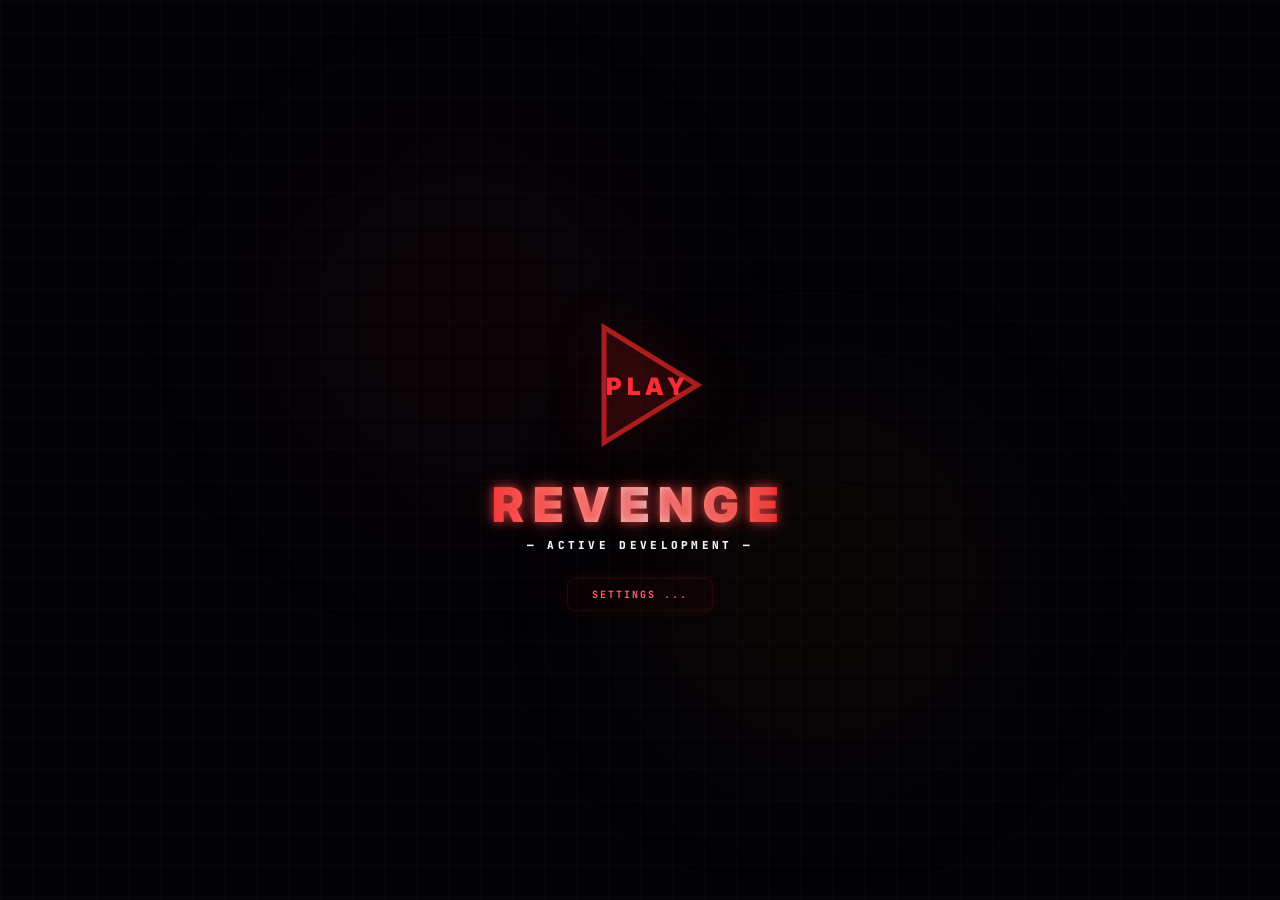
<file: assets/index.html>
<!doctype html>
<html lang="en">
  <head>
    <meta charset="UTF-8" />
    <meta name="viewport" content="width=device-width, initial-scale=1.0" />
    <title>Ghost Hunt: Revenge</title>
    <script type="module" crossorigin src="./assets/index-DH0NQNR2.js"></script>
    <link rel="stylesheet" crossorigin href="./assets/index-C6peOxpO.css">
  </head>
  <body class="bg-black text-white selection:bg-red-500 selection:text-white overflow-hidden select-none">
    <div id="root"></div>
  </body>
</html>
</file>
<file: assets/assets/index-C6peOxpO.css>
@import"https://fonts.googleapis.com/css2?family=Inter:wght@400;500;600;700;800;900&family=JetBrains+Mono:wght@400;500;700;800&display=swap";/*! tailwindcss v4.3.0 | MIT License | https://tailwindcss.com */@layer properties{@supports (((-webkit-hyphens:none)) and (not (margin-trim:inline))) or ((-moz-orient:inline) and (not (color:rgb(from red r g b)))){*,:before,:after,::backdrop{--tw-translate-x:0;--tw-translate-y:0;--tw-translate-z:0;--tw-scale-x:1;--tw-scale-y:1;--tw-scale-z:1;--tw-rotate-x:initial;--tw-rotate-y:initial;--tw-rotate-z:initial;--tw-skew-x:initial;--tw-skew-y:initial;--tw-space-y-reverse:0;--tw-border-style:solid;--tw-gradient-position:initial;--tw-gradient-from:#0000;--tw-gradient-via:#0000;--tw-gradient-to:#0000;--tw-gradient-stops:initial;--tw-gradient-via-stops:initial;--tw-gradient-from-position:0%;--tw-gradient-via-position:50%;--tw-gradient-to-position:100%;--tw-leading:initial;--tw-font-weight:initial;--tw-tracking:initial;--tw-shadow:0 0 #0000;--tw-shadow-color:initial;--tw-shadow-alpha:100%;--tw-inset-shadow:0 0 #0000;--tw-inset-shadow-color:initial;--tw-inset-shadow-alpha:100%;--tw-ring-color:initial;--tw-ring-shadow:0 0 #0000;--tw-inset-ring-color:initial;--tw-inset-ring-shadow:0 0 #0000;--tw-ring-inset:initial;--tw-ring-offset-width:0px;--tw-ring-offset-color:#fff;--tw-ring-offset-shadow:0 0 #0000;--tw-blur:initial;--tw-brightness:initial;--tw-contrast:initial;--tw-grayscale:initial;--tw-hue-rotate:initial;--tw-invert:initial;--tw-opacity:initial;--tw-saturate:initial;--tw-sepia:initial;--tw-drop-shadow:initial;--tw-drop-shadow-color:initial;--tw-drop-shadow-alpha:100%;--tw-drop-shadow-size:initial;--tw-backdrop-blur:initial;--tw-backdrop-brightness:initial;--tw-backdrop-contrast:initial;--tw-backdrop-grayscale:initial;--tw-backdrop-hue-rotate:initial;--tw-backdrop-invert:initial;--tw-backdrop-opacity:initial;--tw-backdrop-saturate:initial;--tw-backdrop-sepia:initial;--tw-duration:initial}}}@layer theme{:root,:host{--font-sans:"Inter", ui-sans-serif, system-ui, sans-serif;--font-mono:"JetBrains Mono", ui-monospace, SFMono-Regular, monospace;--color-red-300:oklch(80.8% .114 19.571);--color-red-400:oklch(70.4% .191 22.216);--color-red-500:oklch(63.7% .237 25.331);--color-red-600:oklch(57.7% .245 27.325);--color-red-700:oklch(50.5% .213 27.518);--color-red-900:oklch(39.6% .141 25.723);--color-red-950:oklch(25.8% .092 26.042);--color-orange-400:oklch(75% .183 55.934);--color-orange-500:oklch(70.5% .213 47.604);--color-orange-600:oklch(64.6% .222 41.116);--color-orange-950:oklch(26.6% .079 36.259);--color-amber-400:oklch(82.8% .189 84.429);--color-amber-500:oklch(76.9% .188 70.08);--color-amber-900:oklch(41.4% .112 45.904);--color-amber-950:oklch(27.9% .077 45.635);--color-yellow-300:oklch(90.5% .182 98.111);--color-yellow-400:oklch(85.2% .199 91.936);--color-yellow-500:oklch(79.5% .184 86.047);--color-yellow-950:oklch(28.6% .066 53.813);--color-green-400:oklch(79.2% .209 151.711);--color-green-500:oklch(72.3% .219 149.579);--color-green-600:oklch(62.7% .194 149.214);--color-green-900:oklch(39.3% .095 152.535);--color-green-950:oklch(26.6% .065 152.934);--color-emerald-300:oklch(84.5% .143 164.978);--color-emerald-400:oklch(76.5% .177 163.223);--color-emerald-500:oklch(69.6% .17 162.48);--color-emerald-600:oklch(59.6% .145 163.225);--color-emerald-950:oklch(26.2% .051 172.552);--color-cyan-300:oklch(86.5% .127 207.078);--color-cyan-400:oklch(78.9% .154 211.53);--color-cyan-500:oklch(71.5% .143 215.221);--color-cyan-950:oklch(30.2% .056 229.695);--color-blue-400:oklch(70.7% .165 254.624);--color-blue-500:oklch(62.3% .214 259.815);--color-blue-600:oklch(54.6% .245 262.881);--color-blue-900:oklch(37.9% .146 265.522);--color-blue-950:oklch(28.2% .091 267.935);--color-indigo-200:oklch(87% .065 274.039);--color-indigo-300:oklch(78.5% .115 274.713);--color-indigo-400:oklch(67.3% .182 276.935);--color-indigo-500:oklch(58.5% .233 277.117);--color-indigo-600:oklch(51.1% .262 276.966);--color-indigo-950:oklch(25.7% .09 281.288);--color-violet-500:oklch(60.6% .25 292.717);--color-violet-600:oklch(54.1% .281 293.009);--color-purple-300:oklch(82.7% .119 306.383);--color-purple-400:oklch(71.4% .203 305.504);--color-purple-500:oklch(62.7% .265 303.9);--color-purple-900:oklch(38.1% .176 304.987);--color-purple-950:oklch(29.1% .149 302.717);--color-pink-400:oklch(71.8% .202 349.761);--color-pink-500:oklch(65.6% .241 354.308);--color-rose-400:oklch(71.2% .194 13.428);--color-rose-500:oklch(64.5% .246 16.439);--color-rose-600:oklch(58.6% .253 17.585);--color-rose-950:oklch(27.1% .105 12.094);--color-slate-50:oklch(98.4% .003 247.858);--color-slate-100:oklch(96.8% .007 247.896);--color-slate-200:oklch(92.9% .013 255.508);--color-slate-300:oklch(86.9% .022 252.894);--color-slate-400:oklch(70.4% .04 256.788);--color-slate-500:oklch(55.4% .046 257.417);--color-slate-600:oklch(44.6% .043 257.281);--color-slate-700:oklch(37.2% .044 257.287);--color-slate-800:oklch(27.9% .041 260.031);--color-slate-900:oklch(20.8% .042 265.755);--color-slate-950:oklch(12.9% .042 264.695);--color-stone-200:oklch(92.3% .003 48.717);--color-black:#000;--color-white:#fff;--spacing:.25rem;--container-sm:24rem;--container-2xl:42rem;--container-3xl:48rem;--container-4xl:56rem;--text-xs:.75rem;--text-xs--line-height:calc(1 / .75);--text-sm:.875rem;--text-sm--line-height:calc(1.25 / .875);--text-lg:1.125rem;--text-lg--line-height:calc(1.75 / 1.125);--text-2xl:1.5rem;--text-2xl--line-height:calc(2 / 1.5);--text-3xl:1.875rem;--text-3xl--line-height: 1.2 ;--text-4xl:2.25rem;--text-4xl--line-height:calc(2.5 / 2.25);--text-5xl:3rem;--text-5xl--line-height:1;--text-6xl:3.75rem;--text-6xl--line-height:1;--text-8xl:6rem;--text-8xl--line-height:1;--text-9xl:8rem;--text-9xl--line-height:1;--font-weight-bold:700;--font-weight-extrabold:800;--font-weight-black:900;--tracking-tighter:-.05em;--tracking-tight:-.025em;--tracking-wide:.025em;--tracking-wider:.05em;--tracking-widest:.1em;--leading-snug:1.375;--leading-normal:1.5;--leading-relaxed:1.625;--radius-sm:.25rem;--radius-md:.375rem;--radius-lg:.5rem;--radius-xl:.75rem;--radius-2xl:1rem;--drop-shadow-md:0 3px 3px #0000001f;--animate-spin:spin 1s linear infinite;--animate-ping:ping 1s cubic-bezier(0, 0, .2, 1) infinite;--animate-pulse:pulse 2s cubic-bezier(.4, 0, .6, 1) infinite;--animate-bounce:bounce 1s infinite;--blur-sm:8px;--blur-md:12px;--blur-xl:24px;--default-transition-duration:.15s;--default-transition-timing-function:cubic-bezier(.4, 0, .2, 1);--default-font-family:var(--font-sans);--default-mono-font-family:var(--font-mono)}}@layer base{*,:after,:before,::backdrop{box-sizing:border-box;border:0 solid;margin:0;padding:0}::file-selector-button{box-sizing:border-box;border:0 solid;margin:0;padding:0}html,:host{-webkit-text-size-adjust:100%;-moz-tab-size:4;tab-size:4;line-height:1.5;font-family:var(--default-font-family,ui-sans-serif, system-ui, sans-serif, "Apple Color Emoji", "Segoe UI Emoji", "Segoe UI Symbol", "Noto Color Emoji");font-feature-settings:var(--default-font-feature-settings,normal);font-variation-settings:var(--default-font-variation-settings,normal);-webkit-tap-highlight-color:transparent}hr{height:0;color:inherit;border-top-width:1px}abbr:where([title]){-webkit-text-decoration:underline dotted;text-decoration:underline dotted}h1,h2,h3,h4,h5,h6{font-size:inherit;font-weight:inherit}a{color:inherit;-webkit-text-decoration:inherit;text-decoration:inherit}b,strong{font-weight:bolder}code,kbd,samp,pre{font-family:var(--default-mono-font-family,ui-monospace, SFMono-Regular, Menlo, Monaco, Consolas, "Liberation Mono", "Courier New", monospace);font-feature-settings:var(--default-mono-font-feature-settings,normal);font-variation-settings:var(--default-mono-font-variation-settings,normal);font-size:1em}small{font-size:80%}sub,sup{vertical-align:baseline;font-size:75%;line-height:0;position:relative}sub{bottom:-.25em}sup{top:-.5em}table{text-indent:0;border-color:inherit;border-collapse:collapse}:-moz-focusring{outline:auto}progress{vertical-align:baseline}summary{display:list-item}ol,ul,menu{list-style:none}img,svg,video,canvas,audio,iframe,embed,object{vertical-align:middle;display:block}img,video{max-width:100%;height:auto}button,input,select,optgroup,textarea{font:inherit;font-feature-settings:inherit;font-variation-settings:inherit;letter-spacing:inherit;color:inherit;opacity:1;background-color:#0000;border-radius:0}::file-selector-button{font:inherit;font-feature-settings:inherit;font-variation-settings:inherit;letter-spacing:inherit;color:inherit;opacity:1;background-color:#0000;border-radius:0}:where(select:is([multiple],[size])) optgroup{font-weight:bolder}:where(select:is([multiple],[size])) optgroup option{padding-inline-start:20px}::file-selector-button{margin-inline-end:4px}::placeholder{opacity:1}@supports (not ((-webkit-appearance:-apple-pay-button))) or (contain-intrinsic-size:1px){::placeholder{color:currentColor}@supports (color:color-mix(in lab,red,red)){::placeholder{color:color-mix(in oklab,currentcolor 50%,transparent)}}}textarea{resize:vertical}::-webkit-search-decoration{-webkit-appearance:none}::-webkit-date-and-time-value{min-height:1lh;text-align:inherit}::-webkit-datetime-edit{display:inline-flex}::-webkit-datetime-edit-fields-wrapper{padding:0}::-webkit-datetime-edit{padding-block:0}::-webkit-datetime-edit-year-field{padding-block:0}::-webkit-datetime-edit-month-field{padding-block:0}::-webkit-datetime-edit-day-field{padding-block:0}::-webkit-datetime-edit-hour-field{padding-block:0}::-webkit-datetime-edit-minute-field{padding-block:0}::-webkit-datetime-edit-second-field{padding-block:0}::-webkit-datetime-edit-millisecond-field{padding-block:0}::-webkit-datetime-edit-meridiem-field{padding-block:0}::-webkit-calendar-picker-indicator{line-height:1}:-moz-ui-invalid{box-shadow:none}button,input:where([type=button],[type=reset],[type=submit]){-webkit-appearance:button;-moz-appearance:button;appearance:button}::file-selector-button{-webkit-appearance:button;-moz-appearance:button;appearance:button}::-webkit-inner-spin-button{height:auto}::-webkit-outer-spin-button{height:auto}[hidden]:where(:not([hidden=until-found])){display:none!important}}@layer components;@layer utilities{.pointer-events-auto{pointer-events:auto}.pointer-events-none{pointer-events:none}.visible{visibility:visible}.absolute{position:absolute}.fixed{position:fixed}.relative{position:relative}.static{position:static}.sticky{position:sticky}.inset-0{inset:calc(var(--spacing) * 0)}.inset-2{inset:calc(var(--spacing) * 2)}.inset-y-0{inset-block:calc(var(--spacing) * 0)}.top-0{top:calc(var(--spacing) * 0)}.top-0\.5{top:calc(var(--spacing) * .5)}.top-1{top:calc(var(--spacing) * 1)}.top-1\/2{top:50%}.top-1\/4{top:25%}.top-2{top:calc(var(--spacing) * 2)}.top-6{top:calc(var(--spacing) * 6)}.top-24{top:calc(var(--spacing) * 24)}.top-\[20\%\]{top:20%}.right-0{right:calc(var(--spacing) * 0)}.right-1\/4{right:25%}.right-2{right:calc(var(--spacing) * 2)}.right-4{right:calc(var(--spacing) * 4)}.right-6{right:calc(var(--spacing) * 6)}.right-12{right:calc(var(--spacing) * 12)}.right-\[25\%\]{right:25%}.-bottom-2{bottom:calc(var(--spacing) * -2)}.bottom-0{bottom:calc(var(--spacing) * 0)}.bottom-1\/4{bottom:25%}.bottom-8{bottom:calc(var(--spacing) * 8)}.bottom-10{bottom:calc(var(--spacing) * 10)}.bottom-12{bottom:calc(var(--spacing) * 12)}.bottom-\[20\%\]{bottom:20%}.left-0{left:calc(var(--spacing) * 0)}.left-0\.5{left:calc(var(--spacing) * .5)}.left-1\/2{left:50%}.left-1\/4{left:25%}.left-4\.5{left:calc(var(--spacing) * 4.5)}.left-6{left:calc(var(--spacing) * 6)}.left-10{left:calc(var(--spacing) * 10)}.left-12{left:calc(var(--spacing) * 12)}.left-\[25\%\]{left:25%}.z-0{z-index:0}.z-10{z-index:10}.z-20{z-index:20}.z-30{z-index:30}.z-40{z-index:40}.z-45{z-index:45}.z-50{z-index:50}.z-\[43\]{z-index:43}.z-\[45\]{z-index:45}.z-\[50\]{z-index:50}.z-\[60\]{z-index:60}.z-\[100\]{z-index:100}.z-\[110\]{z-index:110}.z-\[200\]{z-index:200}.container{width:100%}@media (min-width:40rem){.container{max-width:40rem}}@media (min-width:48rem){.container{max-width:48rem}}@media (min-width:64rem){.container{max-width:64rem}}@media (min-width:80rem){.container{max-width:80rem}}@media (min-width:96rem){.container{max-width:96rem}}.my-auto{margin-block:auto}.mt-1{margin-top:calc(var(--spacing) * 1)}.mt-1\.5{margin-top:calc(var(--spacing) * 1.5)}.mt-2{margin-top:calc(var(--spacing) * 2)}.mt-4{margin-top:calc(var(--spacing) * 4)}.mt-6{margin-top:calc(var(--spacing) * 6)}.mt-auto{margin-top:auto}.mb-0\.5{margin-bottom:calc(var(--spacing) * .5)}.mb-1{margin-bottom:calc(var(--spacing) * 1)}.mb-2{margin-bottom:calc(var(--spacing) * 2)}.mb-3{margin-bottom:calc(var(--spacing) * 3)}.mb-4{margin-bottom:calc(var(--spacing) * 4)}.mb-6{margin-bottom:calc(var(--spacing) * 6)}.mb-8{margin-bottom:calc(var(--spacing) * 8)}.mb-16{margin-bottom:calc(var(--spacing) * 16)}.ml-0\.5{margin-left:calc(var(--spacing) * .5)}.ml-1{margin-left:calc(var(--spacing) * 1)}.ml-4{margin-left:calc(var(--spacing) * 4)}.block{display:block}.flex{display:flex}.grid{display:grid}.h-0{height:calc(var(--spacing) * 0)}.h-0\.5{height:calc(var(--spacing) * .5)}.h-1{height:calc(var(--spacing) * 1)}.h-1\.5{height:calc(var(--spacing) * 1.5)}.h-2{height:calc(var(--spacing) * 2)}.h-2\.5{height:calc(var(--spacing) * 2.5)}.h-3{height:calc(var(--spacing) * 3)}.h-3\.5{height:calc(var(--spacing) * 3.5)}.h-4{height:calc(var(--spacing) * 4)}.h-5{height:calc(var(--spacing) * 5)}.h-6{height:calc(var(--spacing) * 6)}.h-8{height:calc(var(--spacing) * 8)}.h-12{height:calc(var(--spacing) * 12)}.h-14{height:calc(var(--spacing) * 14)}.h-16{height:calc(var(--spacing) * 16)}.h-20{height:calc(var(--spacing) * 20)}.h-24{height:calc(var(--spacing) * 24)}.h-32{height:calc(var(--spacing) * 32)}.h-36{height:calc(var(--spacing) * 36)}.h-40{height:calc(var(--spacing) * 40)}.h-72{height:calc(var(--spacing) * 72)}.h-96{height:calc(var(--spacing) * 96)}.h-\[1px\]{height:1px}.h-\[75px\]{height:75px}.h-\[520px\]{height:520px}.h-\[550px\]{height:550px}.h-full{height:100%}.h-screen{height:100vh}.max-h-\[50vh\]{max-height:50vh}.max-h-\[85vh\]{max-height:85vh}.w-0\.5{width:calc(var(--spacing) * .5)}.w-1{width:calc(var(--spacing) * 1)}.w-1\.5{width:calc(var(--spacing) * 1.5)}.w-1\/2{width:50%}.w-2{width:calc(var(--spacing) * 2)}.w-3{width:calc(var(--spacing) * 3)}.w-3\.5{width:calc(var(--spacing) * 3.5)}.w-4{width:calc(var(--spacing) * 4)}.w-5{width:calc(var(--spacing) * 5)}.w-6{width:calc(var(--spacing) * 6)}.w-8{width:calc(var(--spacing) * 8)}.w-12{width:calc(var(--spacing) * 12)}.w-14{width:calc(var(--spacing) * 14)}.w-16{width:calc(var(--spacing) * 16)}.w-20{width:calc(var(--spacing) * 20)}.w-24{width:calc(var(--spacing) * 24)}.w-32{width:calc(var(--spacing) * 32)}.w-36{width:calc(var(--spacing) * 36)}.w-40{width:calc(var(--spacing) * 40)}.w-72{width:calc(var(--spacing) * 72)}.w-96{width:calc(var(--spacing) * 96)}.w-\[1px\]{width:1px}.w-full{width:100%}.w-screen{width:100vw}.max-w-2xl{max-width:var(--container-2xl)}.max-w-3xl{max-width:var(--container-3xl)}.max-w-4xl{max-width:var(--container-4xl)}.max-w-full{max-width:100%}.max-w-sm{max-width:var(--container-sm)}.min-w-\[85px\]{min-width:85px}.flex-1{flex:1}.shrink{flex-shrink:1}.shrink-0{flex-shrink:0}.origin-center{transform-origin:50%}.origin-top-left{transform-origin:0 0}.origin-top-right{transform-origin:100% 0}.-translate-x-1\/2{--tw-translate-x: -50% ;translate:var(--tw-translate-x) var(--tw-translate-y)}.-translate-x-3{--tw-translate-x:calc(var(--spacing) * -3);translate:var(--tw-translate-x) var(--tw-translate-y)}.translate-x-3{--tw-translate-x:calc(var(--spacing) * 3);translate:var(--tw-translate-x) var(--tw-translate-y)}.-translate-y-1\/2{--tw-translate-y: -50% ;translate:var(--tw-translate-x) var(--tw-translate-y)}.-translate-y-3{--tw-translate-y:calc(var(--spacing) * -3);translate:var(--tw-translate-x) var(--tw-translate-y)}.translate-y-3{--tw-translate-y:calc(var(--spacing) * 3);translate:var(--tw-translate-x) var(--tw-translate-y)}.translate-y-full{--tw-translate-y:100%;translate:var(--tw-translate-x) var(--tw-translate-y)}.scale-25{--tw-scale-x:25%;--tw-scale-y:25%;--tw-scale-z:25%;scale:var(--tw-scale-x) var(--tw-scale-y)}.scale-50{--tw-scale-x:50%;--tw-scale-y:50%;--tw-scale-z:50%;scale:var(--tw-scale-x) var(--tw-scale-y)}.scale-75{--tw-scale-x:75%;--tw-scale-y:75%;--tw-scale-z:75%;scale:var(--tw-scale-x) var(--tw-scale-y)}.transform{transform:var(--tw-rotate-x,) var(--tw-rotate-y,) var(--tw-rotate-z,) var(--tw-skew-x,) var(--tw-skew-y,)}.animate-\[pulse_6s_infinite_alternate\]{animation:6s infinite alternate pulse}.animate-\[pulse_8s_infinite_alternate\]{animation:8s infinite alternate pulse}.animate-\[spin_3s_linear_infinite\]{animation:3s linear infinite spin}.animate-bounce{animation:var(--animate-bounce)}.animate-ping{animation:var(--animate-ping)}.animate-pulse{animation:var(--animate-pulse)}.animate-spin{animation:var(--animate-spin)}.cursor-crosshair{cursor:crosshair}.cursor-not-allowed{cursor:not-allowed}.cursor-pointer{cursor:pointer}.resize{resize:both}.appearance-none{-webkit-appearance:none;-moz-appearance:none;appearance:none}.grid-cols-1{grid-template-columns:repeat(1,minmax(0,1fr))}.grid-cols-2{grid-template-columns:repeat(2,minmax(0,1fr))}.flex-col{flex-direction:column}.flex-wrap{flex-wrap:wrap}.items-baseline{align-items:baseline}.items-center{align-items:center}.items-end{align-items:flex-end}.items-start{align-items:flex-start}.items-stretch{align-items:stretch}.justify-between{justify-content:space-between}.justify-center{justify-content:center}.justify-end{justify-content:flex-end}.gap-0\.5{gap:calc(var(--spacing) * .5)}.gap-1{gap:calc(var(--spacing) * 1)}.gap-1\.5{gap:calc(var(--spacing) * 1.5)}.gap-2{gap:calc(var(--spacing) * 2)}.gap-2\.5{gap:calc(var(--spacing) * 2.5)}.gap-3{gap:calc(var(--spacing) * 3)}.gap-3\.5{gap:calc(var(--spacing) * 3.5)}.gap-4{gap:calc(var(--spacing) * 4)}.gap-5{gap:calc(var(--spacing) * 5)}.gap-6{gap:calc(var(--spacing) * 6)}.gap-8{gap:calc(var(--spacing) * 8)}.gap-12{gap:calc(var(--spacing) * 12)}:where(.space-y-2>:not(:last-child)){--tw-space-y-reverse:0;margin-block-start:calc(calc(var(--spacing) * 2) * var(--tw-space-y-reverse));margin-block-end:calc(calc(var(--spacing) * 2) * calc(1 - var(--tw-space-y-reverse)))}:where(.space-y-3>:not(:last-child)){--tw-space-y-reverse:0;margin-block-start:calc(calc(var(--spacing) * 3) * var(--tw-space-y-reverse));margin-block-end:calc(calc(var(--spacing) * 3) * calc(1 - var(--tw-space-y-reverse)))}:where(.space-y-4>:not(:last-child)){--tw-space-y-reverse:0;margin-block-start:calc(calc(var(--spacing) * 4) * var(--tw-space-y-reverse));margin-block-end:calc(calc(var(--spacing) * 4) * calc(1 - var(--tw-space-y-reverse)))}:where(.space-y-6>:not(:last-child)){--tw-space-y-reverse:0;margin-block-start:calc(calc(var(--spacing) * 6) * var(--tw-space-y-reverse));margin-block-end:calc(calc(var(--spacing) * 6) * calc(1 - var(--tw-space-y-reverse)))}.self-stretch{align-self:stretch}.overflow-auto{overflow:auto}.overflow-hidden{overflow:hidden}.overflow-x-auto{overflow-x:auto}.overflow-y-auto{overflow-y:auto}.rounded{border-radius:.25rem}.rounded-2xl{border-radius:var(--radius-2xl)}.rounded-full{border-radius:3.40282e38px}.rounded-lg{border-radius:var(--radius-lg)}.rounded-md{border-radius:var(--radius-md)}.rounded-sm{border-radius:var(--radius-sm)}.rounded-xl{border-radius:var(--radius-xl)}.rounded-l-lg{border-top-left-radius:var(--radius-lg);border-bottom-left-radius:var(--radius-lg)}.border{border-style:var(--tw-border-style);border-width:1px}.border-2{border-style:var(--tw-border-style);border-width:2px}.border-\[20px\]{border-style:var(--tw-border-style);border-width:20px}.border-y{border-block-style:var(--tw-border-style);border-block-width:1px}.border-t{border-top-style:var(--tw-border-style);border-top-width:1px}.border-t-2{border-top-style:var(--tw-border-style);border-top-width:2px}.border-r{border-right-style:var(--tw-border-style);border-right-width:1px}.border-b{border-bottom-style:var(--tw-border-style);border-bottom-width:1px}.border-l{border-left-style:var(--tw-border-style);border-left-width:1px}.border-dashed{--tw-border-style:dashed;border-style:dashed}.border-none{--tw-border-style:none;border-style:none}.border-amber-500\/10{border-color:#f99c001a}@supports (color:color-mix(in lab,red,red)){.border-amber-500\/10{border-color:color-mix(in oklab,var(--color-amber-500) 10%,transparent)}}.border-amber-500\/20{border-color:#f99c0033}@supports (color:color-mix(in lab,red,red)){.border-amber-500\/20{border-color:color-mix(in oklab,var(--color-amber-500) 20%,transparent)}}.border-amber-500\/30{border-color:#f99c004d}@supports (color:color-mix(in lab,red,red)){.border-amber-500\/30{border-color:color-mix(in oklab,var(--color-amber-500) 30%,transparent)}}.border-amber-500\/40{border-color:#f99c0066}@supports (color:color-mix(in lab,red,red)){.border-amber-500\/40{border-color:color-mix(in oklab,var(--color-amber-500) 40%,transparent)}}.border-amber-500\/50{border-color:#f99c0080}@supports (color:color-mix(in lab,red,red)){.border-amber-500\/50{border-color:color-mix(in oklab,var(--color-amber-500) 50%,transparent)}}.border-blue-500\/20{border-color:#3080ff33}@supports (color:color-mix(in lab,red,red)){.border-blue-500\/20{border-color:color-mix(in oklab,var(--color-blue-500) 20%,transparent)}}.border-blue-500\/30{border-color:#3080ff4d}@supports (color:color-mix(in lab,red,red)){.border-blue-500\/30{border-color:color-mix(in oklab,var(--color-blue-500) 30%,transparent)}}.border-blue-500\/50{border-color:#3080ff80}@supports (color:color-mix(in lab,red,red)){.border-blue-500\/50{border-color:color-mix(in oklab,var(--color-blue-500) 50%,transparent)}}.border-cyan-500\/20{border-color:#00b7d733}@supports (color:color-mix(in lab,red,red)){.border-cyan-500\/20{border-color:color-mix(in oklab,var(--color-cyan-500) 20%,transparent)}}.border-cyan-500\/30{border-color:#00b7d74d}@supports (color:color-mix(in lab,red,red)){.border-cyan-500\/30{border-color:color-mix(in oklab,var(--color-cyan-500) 30%,transparent)}}.border-emerald-500\/20{border-color:#00bb7f33}@supports (color:color-mix(in lab,red,red)){.border-emerald-500\/20{border-color:color-mix(in oklab,var(--color-emerald-500) 20%,transparent)}}.border-emerald-500\/30{border-color:#00bb7f4d}@supports (color:color-mix(in lab,red,red)){.border-emerald-500\/30{border-color:color-mix(in oklab,var(--color-emerald-500) 30%,transparent)}}.border-emerald-500\/40{border-color:#00bb7f66}@supports (color:color-mix(in lab,red,red)){.border-emerald-500\/40{border-color:color-mix(in oklab,var(--color-emerald-500) 40%,transparent)}}.border-green-500\/10{border-color:#00c7581a}@supports (color:color-mix(in lab,red,red)){.border-green-500\/10{border-color:color-mix(in oklab,var(--color-green-500) 10%,transparent)}}.border-green-500\/20{border-color:#00c75833}@supports (color:color-mix(in lab,red,red)){.border-green-500\/20{border-color:color-mix(in oklab,var(--color-green-500) 20%,transparent)}}.border-green-500\/30{border-color:#00c7584d}@supports (color:color-mix(in lab,red,red)){.border-green-500\/30{border-color:color-mix(in oklab,var(--color-green-500) 30%,transparent)}}.border-green-500\/50{border-color:#00c75880}@supports (color:color-mix(in lab,red,red)){.border-green-500\/50{border-color:color-mix(in oklab,var(--color-green-500) 50%,transparent)}}.border-green-950\/50{border-color:#032e1580}@supports (color:color-mix(in lab,red,red)){.border-green-950\/50{border-color:color-mix(in oklab,var(--color-green-950) 50%,transparent)}}.border-indigo-500\/20{border-color:#625fff33}@supports (color:color-mix(in lab,red,red)){.border-indigo-500\/20{border-color:color-mix(in oklab,var(--color-indigo-500) 20%,transparent)}}.border-indigo-500\/25{border-color:#625fff40}@supports (color:color-mix(in lab,red,red)){.border-indigo-500\/25{border-color:color-mix(in oklab,var(--color-indigo-500) 25%,transparent)}}.border-indigo-950\/50{border-color:#1e1a4d80}@supports (color:color-mix(in lab,red,red)){.border-indigo-950\/50{border-color:color-mix(in oklab,var(--color-indigo-950) 50%,transparent)}}.border-orange-400{border-color:var(--color-orange-400)}.border-orange-500\/20{border-color:#fe6e0033}@supports (color:color-mix(in lab,red,red)){.border-orange-500\/20{border-color:color-mix(in oklab,var(--color-orange-500) 20%,transparent)}}.border-orange-500\/50{border-color:#fe6e0080}@supports (color:color-mix(in lab,red,red)){.border-orange-500\/50{border-color:color-mix(in oklab,var(--color-orange-500) 50%,transparent)}}.border-pink-400{border-color:var(--color-pink-400)}.border-pink-500\/20{border-color:#f6339a33}@supports (color:color-mix(in lab,red,red)){.border-pink-500\/20{border-color:color-mix(in oklab,var(--color-pink-500) 20%,transparent)}}.border-purple-900\/30{border-color:#59168b4d}@supports (color:color-mix(in lab,red,red)){.border-purple-900\/30{border-color:color-mix(in oklab,var(--color-purple-900) 30%,transparent)}}.border-red-500\/20{border-color:#fb2c3633}@supports (color:color-mix(in lab,red,red)){.border-red-500\/20{border-color:color-mix(in oklab,var(--color-red-500) 20%,transparent)}}.border-red-500\/25{border-color:#fb2c3640}@supports (color:color-mix(in lab,red,red)){.border-red-500\/25{border-color:color-mix(in oklab,var(--color-red-500) 25%,transparent)}}.border-red-500\/30{border-color:#fb2c364d}@supports (color:color-mix(in lab,red,red)){.border-red-500\/30{border-color:color-mix(in oklab,var(--color-red-500) 30%,transparent)}}.border-red-500\/40{border-color:#fb2c3666}@supports (color:color-mix(in lab,red,red)){.border-red-500\/40{border-color:color-mix(in oklab,var(--color-red-500) 40%,transparent)}}.border-red-600\/30{border-color:#e400144d}@supports (color:color-mix(in lab,red,red)){.border-red-600\/30{border-color:color-mix(in oklab,var(--color-red-600) 30%,transparent)}}.border-red-700\/60{border-color:#bf000f99}@supports (color:color-mix(in lab,red,red)){.border-red-700\/60{border-color:color-mix(in oklab,var(--color-red-700) 60%,transparent)}}.border-red-950\/50{border-color:#46080980}@supports (color:color-mix(in lab,red,red)){.border-red-950\/50{border-color:color-mix(in oklab,var(--color-red-950) 50%,transparent)}}.border-red-950\/60{border-color:#46080999}@supports (color:color-mix(in lab,red,red)){.border-red-950\/60{border-color:color-mix(in oklab,var(--color-red-950) 60%,transparent)}}.border-rose-400\/30{border-color:#ff667f4d}@supports (color:color-mix(in lab,red,red)){.border-rose-400\/30{border-color:color-mix(in oklab,var(--color-rose-400) 30%,transparent)}}.border-slate-700{border-color:var(--color-slate-700)}.border-slate-800{border-color:var(--color-slate-800)}.border-slate-800\/20{border-color:#1d293d33}@supports (color:color-mix(in lab,red,red)){.border-slate-800\/20{border-color:color-mix(in oklab,var(--color-slate-800) 20%,transparent)}}.border-slate-800\/30{border-color:#1d293d4d}@supports (color:color-mix(in lab,red,red)){.border-slate-800\/30{border-color:color-mix(in oklab,var(--color-slate-800) 30%,transparent)}}.border-slate-800\/40{border-color:#1d293d66}@supports (color:color-mix(in lab,red,red)){.border-slate-800\/40{border-color:color-mix(in oklab,var(--color-slate-800) 40%,transparent)}}.border-slate-800\/50{border-color:#1d293d80}@supports (color:color-mix(in lab,red,red)){.border-slate-800\/50{border-color:color-mix(in oklab,var(--color-slate-800) 50%,transparent)}}.border-slate-800\/60{border-color:#1d293d99}@supports (color:color-mix(in lab,red,red)){.border-slate-800\/60{border-color:color-mix(in oklab,var(--color-slate-800) 60%,transparent)}}.border-slate-800\/70{border-color:#1d293db3}@supports (color:color-mix(in lab,red,red)){.border-slate-800\/70{border-color:color-mix(in oklab,var(--color-slate-800) 70%,transparent)}}.border-slate-800\/80{border-color:#1d293dcc}@supports (color:color-mix(in lab,red,red)){.border-slate-800\/80{border-color:color-mix(in oklab,var(--color-slate-800) 80%,transparent)}}.border-slate-900{border-color:var(--color-slate-900)}.border-slate-950{border-color:var(--color-slate-950)}.border-transparent{border-color:#0000}.border-white\/10{border-color:#ffffff1a}@supports (color:color-mix(in lab,red,red)){.border-white\/10{border-color:color-mix(in oklab,var(--color-white) 10%,transparent)}}.border-white\/20{border-color:#fff3}@supports (color:color-mix(in lab,red,red)){.border-white\/20{border-color:color-mix(in oklab,var(--color-white) 20%,transparent)}}.border-yellow-400{border-color:var(--color-yellow-400)}.border-yellow-500\/20{border-color:#edb20033}@supports (color:color-mix(in lab,red,red)){.border-yellow-500\/20{border-color:color-mix(in oklab,var(--color-yellow-500) 20%,transparent)}}.border-yellow-500\/50{border-color:#edb20080}@supports (color:color-mix(in lab,red,red)){.border-yellow-500\/50{border-color:color-mix(in oklab,var(--color-yellow-500) 50%,transparent)}}.border-t-emerald-500\/50{border-top-color:#00bb7f80}@supports (color:color-mix(in lab,red,red)){.border-t-emerald-500\/50{border-top-color:color-mix(in oklab,var(--color-emerald-500) 50%,transparent)}}.border-r-transparent{border-right-color:#0000}.bg-\[\#020204\]{background-color:#020204}.bg-\[\#030306\]{background-color:#030306}.bg-\[\#050507\]{background-color:#050507}.bg-amber-400\/10{background-color:#fcbb001a}@supports (color:color-mix(in lab,red,red)){.bg-amber-400\/10{background-color:color-mix(in oklab,var(--color-amber-400) 10%,transparent)}}.bg-amber-500{background-color:var(--color-amber-500)}.bg-amber-500\/10{background-color:#f99c001a}@supports (color:color-mix(in lab,red,red)){.bg-amber-500\/10{background-color:color-mix(in oklab,var(--color-amber-500) 10%,transparent)}}.bg-amber-500\/20{background-color:#f99c0033}@supports (color:color-mix(in lab,red,red)){.bg-amber-500\/20{background-color:color-mix(in oklab,var(--color-amber-500) 20%,transparent)}}.bg-amber-900\/10{background-color:#7b33061a}@supports (color:color-mix(in lab,red,red)){.bg-amber-900\/10{background-color:color-mix(in oklab,var(--color-amber-900) 10%,transparent)}}.bg-amber-950\/10{background-color:#4619011a}@supports (color:color-mix(in lab,red,red)){.bg-amber-950\/10{background-color:color-mix(in oklab,var(--color-amber-950) 10%,transparent)}}.bg-amber-950\/60{background-color:#46190199}@supports (color:color-mix(in lab,red,red)){.bg-amber-950\/60{background-color:color-mix(in oklab,var(--color-amber-950) 60%,transparent)}}.bg-black{background-color:var(--color-black)}.bg-black\/40{background-color:#0006}@supports (color:color-mix(in lab,red,red)){.bg-black\/40{background-color:color-mix(in oklab,var(--color-black) 40%,transparent)}}.bg-black\/60{background-color:#0009}@supports (color:color-mix(in lab,red,red)){.bg-black\/60{background-color:color-mix(in oklab,var(--color-black) 60%,transparent)}}.bg-black\/80{background-color:#000c}@supports (color:color-mix(in lab,red,red)){.bg-black\/80{background-color:color-mix(in oklab,var(--color-black) 80%,transparent)}}.bg-black\/92{background-color:#000000eb}@supports (color:color-mix(in lab,red,red)){.bg-black\/92{background-color:color-mix(in oklab,var(--color-black) 92%,transparent)}}.bg-blue-400{background-color:var(--color-blue-400)}.bg-blue-600\/20{background-color:#155dfc33}@supports (color:color-mix(in lab,red,red)){.bg-blue-600\/20{background-color:color-mix(in oklab,var(--color-blue-600) 20%,transparent)}}.bg-blue-900\/60{background-color:#1c398e99}@supports (color:color-mix(in lab,red,red)){.bg-blue-900\/60{background-color:color-mix(in oklab,var(--color-blue-900) 60%,transparent)}}.bg-blue-950\/20{background-color:#16245633}@supports (color:color-mix(in lab,red,red)){.bg-blue-950\/20{background-color:color-mix(in oklab,var(--color-blue-950) 20%,transparent)}}.bg-blue-950\/60{background-color:#16245699}@supports (color:color-mix(in lab,red,red)){.bg-blue-950\/60{background-color:color-mix(in oklab,var(--color-blue-950) 60%,transparent)}}.bg-cyan-400{background-color:var(--color-cyan-400)}.bg-cyan-500\/10{background-color:#00b7d71a}@supports (color:color-mix(in lab,red,red)){.bg-cyan-500\/10{background-color:color-mix(in oklab,var(--color-cyan-500) 10%,transparent)}}.bg-cyan-950\/10{background-color:#0533451a}@supports (color:color-mix(in lab,red,red)){.bg-cyan-950\/10{background-color:color-mix(in oklab,var(--color-cyan-950) 10%,transparent)}}.bg-cyan-950\/60{background-color:#05334599}@supports (color:color-mix(in lab,red,red)){.bg-cyan-950\/60{background-color:color-mix(in oklab,var(--color-cyan-950) 60%,transparent)}}.bg-emerald-500{background-color:var(--color-emerald-500)}.bg-emerald-500\/10{background-color:#00bb7f1a}@supports (color:color-mix(in lab,red,red)){.bg-emerald-500\/10{background-color:color-mix(in oklab,var(--color-emerald-500) 10%,transparent)}}.bg-emerald-600\/20{background-color:#00976733}@supports (color:color-mix(in lab,red,red)){.bg-emerald-600\/20{background-color:color-mix(in oklab,var(--color-emerald-600) 20%,transparent)}}.bg-emerald-950\/10{background-color:#002c221a}@supports (color:color-mix(in lab,red,red)){.bg-emerald-950\/10{background-color:color-mix(in oklab,var(--color-emerald-950) 10%,transparent)}}.bg-emerald-950\/20{background-color:#002c2233}@supports (color:color-mix(in lab,red,red)){.bg-emerald-950\/20{background-color:color-mix(in oklab,var(--color-emerald-950) 20%,transparent)}}.bg-emerald-950\/60{background-color:#002c2299}@supports (color:color-mix(in lab,red,red)){.bg-emerald-950\/60{background-color:color-mix(in oklab,var(--color-emerald-950) 60%,transparent)}}.bg-green-500{background-color:var(--color-green-500)}.bg-green-500\/10{background-color:#00c7581a}@supports (color:color-mix(in lab,red,red)){.bg-green-500\/10{background-color:color-mix(in oklab,var(--color-green-500) 10%,transparent)}}.bg-green-900\/60{background-color:#0d542b99}@supports (color:color-mix(in lab,red,red)){.bg-green-900\/60{background-color:color-mix(in oklab,var(--color-green-900) 60%,transparent)}}.bg-green-950\/10{background-color:#032e151a}@supports (color:color-mix(in lab,red,red)){.bg-green-950\/10{background-color:color-mix(in oklab,var(--color-green-950) 10%,transparent)}}.bg-green-950\/20{background-color:#032e1533}@supports (color:color-mix(in lab,red,red)){.bg-green-950\/20{background-color:color-mix(in oklab,var(--color-green-950) 20%,transparent)}}.bg-green-950\/40{background-color:#032e1566}@supports (color:color-mix(in lab,red,red)){.bg-green-950\/40{background-color:color-mix(in oklab,var(--color-green-950) 40%,transparent)}}.bg-green-950\/60{background-color:#032e1599}@supports (color:color-mix(in lab,red,red)){.bg-green-950\/60{background-color:color-mix(in oklab,var(--color-green-950) 60%,transparent)}}.bg-indigo-500\/10{background-color:#625fff1a}@supports (color:color-mix(in lab,red,red)){.bg-indigo-500\/10{background-color:color-mix(in oklab,var(--color-indigo-500) 10%,transparent)}}.bg-indigo-950\/10{background-color:#1e1a4d1a}@supports (color:color-mix(in lab,red,red)){.bg-indigo-950\/10{background-color:color-mix(in oklab,var(--color-indigo-950) 10%,transparent)}}.bg-orange-400{background-color:var(--color-orange-400)}.bg-orange-500{background-color:var(--color-orange-500)}.bg-orange-500\/10{background-color:#fe6e001a}@supports (color:color-mix(in lab,red,red)){.bg-orange-500\/10{background-color:color-mix(in oklab,var(--color-orange-500) 10%,transparent)}}.bg-orange-950\/20{background-color:#44130633}@supports (color:color-mix(in lab,red,red)){.bg-orange-950\/20{background-color:color-mix(in oklab,var(--color-orange-950) 20%,transparent)}}.bg-pink-400{background-color:var(--color-pink-400)}.bg-pink-500{background-color:var(--color-pink-500)}.bg-pink-500\/10{background-color:#f6339a1a}@supports (color:color-mix(in lab,red,red)){.bg-pink-500\/10{background-color:color-mix(in oklab,var(--color-pink-500) 10%,transparent)}}.bg-purple-950\/20{background-color:#3c036633}@supports (color:color-mix(in lab,red,red)){.bg-purple-950\/20{background-color:color-mix(in oklab,var(--color-purple-950) 20%,transparent)}}.bg-red-500{background-color:var(--color-red-500)}.bg-red-500\/5{background-color:#fb2c360d}@supports (color:color-mix(in lab,red,red)){.bg-red-500\/5{background-color:color-mix(in oklab,var(--color-red-500) 5%,transparent)}}.bg-red-500\/70{background-color:#fb2c36b3}@supports (color:color-mix(in lab,red,red)){.bg-red-500\/70{background-color:color-mix(in oklab,var(--color-red-500) 70%,transparent)}}.bg-red-600{background-color:var(--color-red-600)}.bg-red-600\/10{background-color:#e400141a}@supports (color:color-mix(in lab,red,red)){.bg-red-600\/10{background-color:color-mix(in oklab,var(--color-red-600) 10%,transparent)}}.bg-red-600\/20{background-color:#e4001433}@supports (color:color-mix(in lab,red,red)){.bg-red-600\/20{background-color:color-mix(in oklab,var(--color-red-600) 20%,transparent)}}.bg-red-600\/80{background-color:#e40014cc}@supports (color:color-mix(in lab,red,red)){.bg-red-600\/80{background-color:color-mix(in oklab,var(--color-red-600) 80%,transparent)}}.bg-red-900\/10{background-color:#82181a1a}@supports (color:color-mix(in lab,red,red)){.bg-red-900\/10{background-color:color-mix(in oklab,var(--color-red-900) 10%,transparent)}}.bg-red-950\/10{background-color:#4608091a}@supports (color:color-mix(in lab,red,red)){.bg-red-950\/10{background-color:color-mix(in oklab,var(--color-red-950) 10%,transparent)}}.bg-red-950\/20{background-color:#46080933}@supports (color:color-mix(in lab,red,red)){.bg-red-950\/20{background-color:color-mix(in oklab,var(--color-red-950) 20%,transparent)}}.bg-red-950\/40{background-color:#46080966}@supports (color:color-mix(in lab,red,red)){.bg-red-950\/40{background-color:color-mix(in oklab,var(--color-red-950) 40%,transparent)}}.bg-red-950\/60{background-color:#46080999}@supports (color:color-mix(in lab,red,red)){.bg-red-950\/60{background-color:color-mix(in oklab,var(--color-red-950) 60%,transparent)}}.bg-rose-600{background-color:var(--color-rose-600)}.bg-slate-700{background-color:var(--color-slate-700)}.bg-slate-800{background-color:var(--color-slate-800)}.bg-slate-900{background-color:var(--color-slate-900)}.bg-slate-900\/10{background-color:#0f172b1a}@supports (color:color-mix(in lab,red,red)){.bg-slate-900\/10{background-color:color-mix(in oklab,var(--color-slate-900) 10%,transparent)}}.bg-slate-900\/30{background-color:#0f172b4d}@supports (color:color-mix(in lab,red,red)){.bg-slate-900\/30{background-color:color-mix(in oklab,var(--color-slate-900) 30%,transparent)}}.bg-slate-900\/40{background-color:#0f172b66}@supports (color:color-mix(in lab,red,red)){.bg-slate-900\/40{background-color:color-mix(in oklab,var(--color-slate-900) 40%,transparent)}}.bg-slate-900\/50{background-color:#0f172b80}@supports (color:color-mix(in lab,red,red)){.bg-slate-900\/50{background-color:color-mix(in oklab,var(--color-slate-900) 50%,transparent)}}.bg-slate-900\/60{background-color:#0f172b99}@supports (color:color-mix(in lab,red,red)){.bg-slate-900\/60{background-color:color-mix(in oklab,var(--color-slate-900) 60%,transparent)}}.bg-slate-900\/80{background-color:#0f172bcc}@supports (color:color-mix(in lab,red,red)){.bg-slate-900\/80{background-color:color-mix(in oklab,var(--color-slate-900) 80%,transparent)}}.bg-slate-900\/90{background-color:#0f172be6}@supports (color:color-mix(in lab,red,red)){.bg-slate-900\/90{background-color:color-mix(in oklab,var(--color-slate-900) 90%,transparent)}}.bg-slate-950{background-color:var(--color-slate-950)}.bg-slate-950\/20{background-color:#02061833}@supports (color:color-mix(in lab,red,red)){.bg-slate-950\/20{background-color:color-mix(in oklab,var(--color-slate-950) 20%,transparent)}}.bg-slate-950\/40{background-color:#02061866}@supports (color:color-mix(in lab,red,red)){.bg-slate-950\/40{background-color:color-mix(in oklab,var(--color-slate-950) 40%,transparent)}}.bg-slate-950\/50{background-color:#02061880}@supports (color:color-mix(in lab,red,red)){.bg-slate-950\/50{background-color:color-mix(in oklab,var(--color-slate-950) 50%,transparent)}}.bg-slate-950\/80{background-color:#020618cc}@supports (color:color-mix(in lab,red,red)){.bg-slate-950\/80{background-color:color-mix(in oklab,var(--color-slate-950) 80%,transparent)}}.bg-slate-950\/90{background-color:#020618e6}@supports (color:color-mix(in lab,red,red)){.bg-slate-950\/90{background-color:color-mix(in oklab,var(--color-slate-950) 90%,transparent)}}.bg-slate-950\/95{background-color:#020618f2}@supports (color:color-mix(in lab,red,red)){.bg-slate-950\/95{background-color:color-mix(in oklab,var(--color-slate-950) 95%,transparent)}}.bg-transparent{background-color:#0000}.bg-white{background-color:var(--color-white)}.bg-white\/30{background-color:#ffffff4d}@supports (color:color-mix(in lab,red,red)){.bg-white\/30{background-color:color-mix(in oklab,var(--color-white) 30%,transparent)}}.bg-yellow-400{background-color:var(--color-yellow-400)}.bg-yellow-500{background-color:var(--color-yellow-500)}.bg-yellow-500\/10{background-color:#edb2001a}@supports (color:color-mix(in lab,red,red)){.bg-yellow-500\/10{background-color:color-mix(in oklab,var(--color-yellow-500) 10%,transparent)}}.bg-yellow-950\/20{background-color:#43200433}@supports (color:color-mix(in lab,red,red)){.bg-yellow-950\/20{background-color:color-mix(in oklab,var(--color-yellow-950) 20%,transparent)}}.bg-gradient-to-r{--tw-gradient-position:to right in oklab;background-image:linear-gradient(var(--tw-gradient-stops))}.bg-gradient-to-t{--tw-gradient-position:to top in oklab;background-image:linear-gradient(var(--tw-gradient-stops))}.bg-\[conic-gradient\(from_0deg\,transparent_90\%\,rgba\(34\,197\,94\,0\.4\)_100\%\)\]{background-image:conic-gradient(#0000 90%,#22c55e66)}.bg-\[linear-gradient\(rgba\(255\,255\,255\,0\.01\)_1px\,transparent_1px\)\]{background-image:linear-gradient(#ffffff03 1px,#0000 1px)}.bg-\[linear-gradient\(rgba\(255\,255\,255\,0\.015\)_1px\,transparent_1px\)\,linear-gradient\(90deg\,rgba\(255\,255\,255\,0\.015\)_1px\,transparent_1px\)\]{background-image:linear-gradient(#ffffff04 1px,#0000 1px),linear-gradient(90deg,#ffffff04 1px,#0000 1px)}.bg-\[linear-gradient\(to_bottom\,rgba\(255\,255\,255\,0\.015\)_1px\,transparent_1px\)\]{background-image:linear-gradient(#ffffff04 1px,#0000 1px)}.bg-\[radial-gradient\(circle_at_center\,rgba\(34\,197\,94\,0\.1\)\,transparent_70\%\)\]{background-image:radial-gradient(circle,#22c55e1a,#0000 70%)}.bg-\[radial-gradient\(circle_at_center\,transparent_30\%\,rgba\(153\,27\,27\,0\.4\)_100\%\)\]{background-image:radial-gradient(circle,#0000 30%,#991b1b66)}.bg-\[radial-gradient\(circle_at_center\,transparent_30\%\,rgba\(220\,38\,38\,0\.55\)_100\%\)\]{background-image:radial-gradient(circle,#0000 30%,#dc26268c)}.bg-\[radial-gradient\(circle_at_center\,transparent_40\%\,rgba\(0\,0\,0\,0\.92\)_100\%\)\]{background-image:radial-gradient(circle,#0000 40%,#000000eb)}.bg-\[url\(\'https\:\/\/sharkvelocity\.github\.io\/play\/assets\/textures\/white_noise\.png\'\)\]{background-image:url(https://sharkvelocity.github.io/play/assets/textures/white_noise.png)}.from-\[\#090912\]\/50{--tw-gradient-from:oklab(14.49% .00461576 -.0189321/.5);--tw-gradient-stops:var(--tw-gradient-via-stops,var(--tw-gradient-position), var(--tw-gradient-from) var(--tw-gradient-from-position), var(--tw-gradient-to) var(--tw-gradient-to-position))}.from-blue-600{--tw-gradient-from:var(--color-blue-600);--tw-gradient-stops:var(--tw-gradient-via-stops,var(--tw-gradient-position), var(--tw-gradient-from) var(--tw-gradient-from-position), var(--tw-gradient-to) var(--tw-gradient-to-position))}.from-emerald-600{--tw-gradient-from:var(--color-emerald-600);--tw-gradient-stops:var(--tw-gradient-via-stops,var(--tw-gradient-position), var(--tw-gradient-from) var(--tw-gradient-from-position), var(--tw-gradient-to) var(--tw-gradient-to-position))}.from-green-600{--tw-gradient-from:var(--color-green-600);--tw-gradient-stops:var(--tw-gradient-via-stops,var(--tw-gradient-position), var(--tw-gradient-from) var(--tw-gradient-from-position), var(--tw-gradient-to) var(--tw-gradient-to-position))}.from-indigo-600{--tw-gradient-from:var(--color-indigo-600);--tw-gradient-stops:var(--tw-gradient-via-stops,var(--tw-gradient-position), var(--tw-gradient-from) var(--tw-gradient-from-position), var(--tw-gradient-to) var(--tw-gradient-to-position))}.from-orange-400{--tw-gradient-from:var(--color-orange-400);--tw-gradient-stops:var(--tw-gradient-via-stops,var(--tw-gradient-position), var(--tw-gradient-from) var(--tw-gradient-from-position), var(--tw-gradient-to) var(--tw-gradient-to-position))}.from-orange-600{--tw-gradient-from:var(--color-orange-600);--tw-gradient-stops:var(--tw-gradient-via-stops,var(--tw-gradient-position), var(--tw-gradient-from) var(--tw-gradient-from-position), var(--tw-gradient-to) var(--tw-gradient-to-position))}.from-pink-500{--tw-gradient-from:var(--color-pink-500);--tw-gradient-stops:var(--tw-gradient-via-stops,var(--tw-gradient-position), var(--tw-gradient-from) var(--tw-gradient-from-position), var(--tw-gradient-to) var(--tw-gradient-to-position))}.from-red-500{--tw-gradient-from:var(--color-red-500);--tw-gradient-stops:var(--tw-gradient-via-stops,var(--tw-gradient-position), var(--tw-gradient-from) var(--tw-gradient-from-position), var(--tw-gradient-to) var(--tw-gradient-to-position))}.from-red-600{--tw-gradient-from:var(--color-red-600);--tw-gradient-stops:var(--tw-gradient-via-stops,var(--tw-gradient-position), var(--tw-gradient-from) var(--tw-gradient-from-position), var(--tw-gradient-to) var(--tw-gradient-to-position))}.from-red-950\/80{--tw-gradient-from:#460809cc}@supports (color:color-mix(in lab,red,red)){.from-red-950\/80{--tw-gradient-from:color-mix(in oklab, var(--color-red-950) 80%, transparent)}}.from-red-950\/80{--tw-gradient-stops:var(--tw-gradient-via-stops,var(--tw-gradient-position), var(--tw-gradient-from) var(--tw-gradient-from-position), var(--tw-gradient-to) var(--tw-gradient-to-position))}.via-\[\#030306\]{--tw-gradient-via:#030306;--tw-gradient-via-stops:var(--tw-gradient-position), var(--tw-gradient-from) var(--tw-gradient-from-position), var(--tw-gradient-via) var(--tw-gradient-via-position), var(--tw-gradient-to) var(--tw-gradient-to-position);--tw-gradient-stops:var(--tw-gradient-via-stops)}.via-black\/40{--tw-gradient-via:#0006}@supports (color:color-mix(in lab,red,red)){.via-black\/40{--tw-gradient-via:color-mix(in oklab, var(--color-black) 40%, transparent)}}.via-black\/40{--tw-gradient-via-stops:var(--tw-gradient-position), var(--tw-gradient-from) var(--tw-gradient-from-position), var(--tw-gradient-via) var(--tw-gradient-via-position), var(--tw-gradient-to) var(--tw-gradient-to-position);--tw-gradient-stops:var(--tw-gradient-via-stops)}.via-emerald-400{--tw-gradient-via:var(--color-emerald-400);--tw-gradient-via-stops:var(--tw-gradient-position), var(--tw-gradient-from) var(--tw-gradient-from-position), var(--tw-gradient-via) var(--tw-gradient-via-position), var(--tw-gradient-to) var(--tw-gradient-to-position);--tw-gradient-stops:var(--tw-gradient-via-stops)}.via-rose-500{--tw-gradient-via:var(--color-rose-500);--tw-gradient-via-stops:var(--tw-gradient-position), var(--tw-gradient-from) var(--tw-gradient-from-position), var(--tw-gradient-via) var(--tw-gradient-via-position), var(--tw-gradient-to) var(--tw-gradient-to-position);--tw-gradient-stops:var(--tw-gradient-via-stops)}.via-stone-200{--tw-gradient-via:var(--color-stone-200);--tw-gradient-via-stops:var(--tw-gradient-position), var(--tw-gradient-from) var(--tw-gradient-from-position), var(--tw-gradient-via) var(--tw-gradient-via-position), var(--tw-gradient-to) var(--tw-gradient-to-position);--tw-gradient-stops:var(--tw-gradient-via-stops)}.to-black{--tw-gradient-to:var(--color-black);--tw-gradient-stops:var(--tw-gradient-via-stops,var(--tw-gradient-position), var(--tw-gradient-from) var(--tw-gradient-from-position), var(--tw-gradient-to) var(--tw-gradient-to-position))}.to-cyan-400{--tw-gradient-to:var(--color-cyan-400);--tw-gradient-stops:var(--tw-gradient-via-stops,var(--tw-gradient-position), var(--tw-gradient-from) var(--tw-gradient-from-position), var(--tw-gradient-to) var(--tw-gradient-to-position))}.to-green-400{--tw-gradient-to:var(--color-green-400);--tw-gradient-stops:var(--tw-gradient-via-stops,var(--tw-gradient-position), var(--tw-gradient-from) var(--tw-gradient-from-position), var(--tw-gradient-to) var(--tw-gradient-to-position))}.to-indigo-300{--tw-gradient-to:var(--color-indigo-300);--tw-gradient-stops:var(--tw-gradient-via-stops,var(--tw-gradient-position), var(--tw-gradient-from) var(--tw-gradient-from-position), var(--tw-gradient-to) var(--tw-gradient-to-position))}.to-purple-500{--tw-gradient-to:var(--color-purple-500);--tw-gradient-stops:var(--tw-gradient-via-stops,var(--tw-gradient-position), var(--tw-gradient-from) var(--tw-gradient-from-position), var(--tw-gradient-to) var(--tw-gradient-to-position))}.to-red-600{--tw-gradient-to:var(--color-red-600);--tw-gradient-stops:var(--tw-gradient-via-stops,var(--tw-gradient-position), var(--tw-gradient-from) var(--tw-gradient-from-position), var(--tw-gradient-to) var(--tw-gradient-to-position))}.to-rose-400{--tw-gradient-to:var(--color-rose-400);--tw-gradient-stops:var(--tw-gradient-via-stops,var(--tw-gradient-position), var(--tw-gradient-from) var(--tw-gradient-from-position), var(--tw-gradient-to) var(--tw-gradient-to-position))}.to-transparent{--tw-gradient-to:transparent;--tw-gradient-stops:var(--tw-gradient-via-stops,var(--tw-gradient-position), var(--tw-gradient-from) var(--tw-gradient-from-position), var(--tw-gradient-to) var(--tw-gradient-to-position))}.to-violet-600{--tw-gradient-to:var(--color-violet-600);--tw-gradient-stops:var(--tw-gradient-via-stops,var(--tw-gradient-position), var(--tw-gradient-from) var(--tw-gradient-from-position), var(--tw-gradient-to) var(--tw-gradient-to-position))}.to-yellow-500{--tw-gradient-to:var(--color-yellow-500);--tw-gradient-stops:var(--tw-gradient-via-stops,var(--tw-gradient-position), var(--tw-gradient-from) var(--tw-gradient-from-position), var(--tw-gradient-to) var(--tw-gradient-to-position))}.bg-\[size\:32px_32px\]{background-size:32px 32px}.bg-\[size\:100\%_4px\]{background-size:100% 4px}.bg-clip-text{-webkit-background-clip:text;background-clip:text}.object-contain{object-fit:contain}.p-0\.5{padding:calc(var(--spacing) * .5)}.p-1{padding:calc(var(--spacing) * 1)}.p-1\.5{padding:calc(var(--spacing) * 1.5)}.p-2{padding:calc(var(--spacing) * 2)}.p-2\.5{padding:calc(var(--spacing) * 2.5)}.p-3{padding:calc(var(--spacing) * 3)}.p-3\.5{padding:calc(var(--spacing) * 3.5)}.p-4{padding:calc(var(--spacing) * 4)}.p-5{padding:calc(var(--spacing) * 5)}.p-6{padding:calc(var(--spacing) * 6)}.p-8{padding:calc(var(--spacing) * 8)}.px-1\.5{padding-inline:calc(var(--spacing) * 1.5)}.px-2{padding-inline:calc(var(--spacing) * 2)}.px-3{padding-inline:calc(var(--spacing) * 3)}.px-3\.5{padding-inline:calc(var(--spacing) * 3.5)}.px-4{padding-inline:calc(var(--spacing) * 4)}.px-5{padding-inline:calc(var(--spacing) * 5)}.px-6{padding-inline:calc(var(--spacing) * 6)}.px-8{padding-inline:calc(var(--spacing) * 8)}.px-12{padding-inline:calc(var(--spacing) * 12)}.py-0\.5{padding-block:calc(var(--spacing) * .5)}.py-1{padding-block:calc(var(--spacing) * 1)}.py-1\.5{padding-block:calc(var(--spacing) * 1.5)}.py-2{padding-block:calc(var(--spacing) * 2)}.py-2\.5{padding-block:calc(var(--spacing) * 2.5)}.py-3{padding-block:calc(var(--spacing) * 3)}.py-4\.5{padding-block:calc(var(--spacing) * 4.5)}.py-5{padding-block:calc(var(--spacing) * 5)}.py-12{padding-block:calc(var(--spacing) * 12)}.pt-2{padding-top:calc(var(--spacing) * 2)}.pt-3{padding-top:calc(var(--spacing) * 3)}.pt-4{padding-top:calc(var(--spacing) * 4)}.pr-1{padding-right:calc(var(--spacing) * 1)}.pb-0\.5{padding-bottom:calc(var(--spacing) * .5)}.pb-1{padding-bottom:calc(var(--spacing) * 1)}.pb-2{padding-bottom:calc(var(--spacing) * 2)}.pb-3{padding-bottom:calc(var(--spacing) * 3)}.pb-4{padding-bottom:calc(var(--spacing) * 4)}.text-center{text-align:center}.text-left{text-align:left}.text-right{text-align:right}.font-mono{font-family:var(--font-mono)}.font-sans{font-family:var(--font-sans)}.text-2xl{font-size:var(--text-2xl);line-height:var(--tw-leading,var(--text-2xl--line-height))}.text-3xl{font-size:var(--text-3xl);line-height:var(--tw-leading,var(--text-3xl--line-height))}.text-4xl{font-size:var(--text-4xl);line-height:var(--tw-leading,var(--text-4xl--line-height))}.text-6xl{font-size:var(--text-6xl);line-height:var(--tw-leading,var(--text-6xl--line-height))}.text-8xl{font-size:var(--text-8xl);line-height:var(--tw-leading,var(--text-8xl--line-height))}.text-9xl{font-size:var(--text-9xl);line-height:var(--tw-leading,var(--text-9xl--line-height))}.text-lg{font-size:var(--text-lg);line-height:var(--tw-leading,var(--text-lg--line-height))}.text-sm{font-size:var(--text-sm);line-height:var(--tw-leading,var(--text-sm--line-height))}.text-xs{font-size:var(--text-xs);line-height:var(--tw-leading,var(--text-xs--line-height))}.text-\[8px\]{font-size:8px}.text-\[9px\]{font-size:9px}.text-\[10px\]{font-size:10px}.text-\[11px\]{font-size:11px}.text-\[36px\]{font-size:36px}.text-\[48px\]{font-size:48px}.leading-none{--tw-leading:1;line-height:1}.leading-normal{--tw-leading:var(--leading-normal);line-height:var(--leading-normal)}.leading-relaxed{--tw-leading:var(--leading-relaxed);line-height:var(--leading-relaxed)}.leading-snug{--tw-leading:var(--leading-snug);line-height:var(--leading-snug)}.font-black{--tw-font-weight:var(--font-weight-black);font-weight:var(--font-weight-black)}.font-bold{--tw-font-weight:var(--font-weight-bold);font-weight:var(--font-weight-bold)}.font-extrabold{--tw-font-weight:var(--font-weight-extrabold);font-weight:var(--font-weight-extrabold)}.tracking-\[0\.2em\]{--tw-tracking:.2em;letter-spacing:.2em}.tracking-\[0\.3em\]{--tw-tracking:.3em;letter-spacing:.3em}.tracking-\[0\.15em\]{--tw-tracking:.15em;letter-spacing:.15em}.tracking-tight{--tw-tracking:var(--tracking-tight);letter-spacing:var(--tracking-tight)}.tracking-tighter{--tw-tracking:var(--tracking-tighter);letter-spacing:var(--tracking-tighter)}.tracking-wide{--tw-tracking:var(--tracking-wide);letter-spacing:var(--tracking-wide)}.tracking-wider{--tw-tracking:var(--tracking-wider);letter-spacing:var(--tracking-wider)}.tracking-widest{--tw-tracking:var(--tracking-widest);letter-spacing:var(--tracking-widest)}.whitespace-nowrap{white-space:nowrap}.text-\[\#10b981\]{color:#10b981}.text-amber-400{color:var(--color-amber-400)}.text-amber-500{color:var(--color-amber-500)}.text-black{color:var(--color-black)}.text-blue-400{color:var(--color-blue-400)}.text-cyan-300{color:var(--color-cyan-300)}.text-cyan-400{color:var(--color-cyan-400)}.text-emerald-300{color:var(--color-emerald-300)}.text-emerald-400{color:var(--color-emerald-400)}.text-green-400{color:var(--color-green-400)}.text-green-500{color:var(--color-green-500)}.text-green-500\/60{color:#00c75899}@supports (color:color-mix(in lab,red,red)){.text-green-500\/60{color:color-mix(in oklab,var(--color-green-500) 60%,transparent)}}.text-indigo-200{color:var(--color-indigo-200)}.text-indigo-300{color:var(--color-indigo-300)}.text-indigo-400{color:var(--color-indigo-400)}.text-orange-400{color:var(--color-orange-400)}.text-pink-400{color:var(--color-pink-400)}.text-purple-300{color:var(--color-purple-300)}.text-purple-400{color:var(--color-purple-400)}.text-red-400{color:var(--color-red-400)}.text-red-500{color:var(--color-red-500)}.text-red-600{color:var(--color-red-600)}.text-rose-400{color:var(--color-rose-400)}.text-rose-500{color:var(--color-rose-500)}.text-slate-50{color:var(--color-slate-50)}.text-slate-100{color:var(--color-slate-100)}.text-slate-200{color:var(--color-slate-200)}.text-slate-300{color:var(--color-slate-300)}.text-slate-400{color:var(--color-slate-400)}.text-slate-500{color:var(--color-slate-500)}.text-slate-600{color:var(--color-slate-600)}.text-slate-950{color:var(--color-slate-950)}.text-transparent{color:#0000}.text-white{color:var(--color-white)}.text-white\/80{color:#fffc}@supports (color:color-mix(in lab,red,red)){.text-white\/80{color:color-mix(in oklab,var(--color-white) 80%,transparent)}}.text-yellow-300{color:var(--color-yellow-300)}.text-yellow-400{color:var(--color-yellow-400)}.uppercase{text-transform:uppercase}.italic{font-style:italic}.underline{text-decoration-line:underline}.decoration-purple-900{-webkit-text-decoration-color:var(--color-purple-900);text-decoration-color:var(--color-purple-900)}.decoration-red-900{-webkit-text-decoration-color:var(--color-red-900);text-decoration-color:var(--color-red-900)}.accent-amber-500{accent-color:var(--color-amber-500)}.accent-red-600{accent-color:var(--color-red-600)}.opacity-15{opacity:.15}.opacity-50{opacity:.5}.opacity-60{opacity:.6}.opacity-65{opacity:.65}.opacity-70{opacity:.7}.opacity-80{opacity:.8}.opacity-\[0\.15\]{opacity:.15}.mix-blend-color-burn{mix-blend-mode:color-burn}.mix-blend-difference{mix-blend-mode:difference}.mix-blend-overlay{mix-blend-mode:overlay}.shadow{--tw-shadow:0 1px 3px 0 var(--tw-shadow-color,#0000001a), 0 1px 2px -1px var(--tw-shadow-color,#0000001a);box-shadow:var(--tw-inset-shadow),var(--tw-inset-ring-shadow),var(--tw-ring-offset-shadow),var(--tw-ring-shadow),var(--tw-shadow)}.shadow-2xl{--tw-shadow:0 25px 50px -12px var(--tw-shadow-color,#00000040);box-shadow:var(--tw-inset-shadow),var(--tw-inset-ring-shadow),var(--tw-ring-offset-shadow),var(--tw-ring-shadow),var(--tw-shadow)}.shadow-\[0_0_8px_rgba\(239\,68\,68\,0\.9\)\]{--tw-shadow:0 0 8px var(--tw-shadow-color,#ef4444e6);box-shadow:var(--tw-inset-shadow),var(--tw-inset-ring-shadow),var(--tw-ring-offset-shadow),var(--tw-ring-shadow),var(--tw-shadow)}.shadow-\[0_0_8px_rgba\(245\,158\,11\,0\.2\)\]{--tw-shadow:0 0 8px var(--tw-shadow-color,#f59e0b33);box-shadow:var(--tw-inset-shadow),var(--tw-inset-ring-shadow),var(--tw-ring-offset-shadow),var(--tw-ring-shadow),var(--tw-shadow)}.shadow-\[0_0_8px_rgba\(255\,255\,255\,0\.4\)\]{--tw-shadow:0 0 8px var(--tw-shadow-color,#fff6);box-shadow:var(--tw-inset-shadow),var(--tw-inset-ring-shadow),var(--tw-ring-offset-shadow),var(--tw-ring-shadow),var(--tw-shadow)}.shadow-\[0_0_10px_rgba\(16\,185\,129\,0\.7\)\]{--tw-shadow:0 0 10px var(--tw-shadow-color,#10b981b3);box-shadow:var(--tw-inset-shadow),var(--tw-inset-ring-shadow),var(--tw-ring-offset-shadow),var(--tw-ring-shadow),var(--tw-shadow)}.shadow-\[0_0_15px_rgba\(59\,130\,246\,0\.3\)\]{--tw-shadow:0 0 15px var(--tw-shadow-color,#3b82f64d);box-shadow:var(--tw-inset-shadow),var(--tw-inset-ring-shadow),var(--tw-ring-offset-shadow),var(--tw-ring-shadow),var(--tw-shadow)}.shadow-\[0_0_15px_rgba\(220\,38\,38\,0\.1\)\]{--tw-shadow:0 0 15px var(--tw-shadow-color,#dc26261a);box-shadow:var(--tw-inset-shadow),var(--tw-inset-ring-shadow),var(--tw-ring-offset-shadow),var(--tw-ring-shadow),var(--tw-shadow)}.shadow-\[0_0_15px_rgba\(220\,38\,38\,0\.2\)\]{--tw-shadow:0 0 15px var(--tw-shadow-color,#dc262633);box-shadow:var(--tw-inset-shadow),var(--tw-inset-ring-shadow),var(--tw-ring-offset-shadow),var(--tw-ring-shadow),var(--tw-shadow)}.shadow-\[0_0_20px_rgba\(34\,197\,94\,0\.2\)\]{--tw-shadow:0 0 20px var(--tw-shadow-color,#22c55e33);box-shadow:var(--tw-inset-shadow),var(--tw-inset-ring-shadow),var(--tw-ring-offset-shadow),var(--tw-ring-shadow),var(--tw-shadow)}.shadow-\[0_0_25px_rgba\(16\,185\,129\,0\.3\)\]{--tw-shadow:0 0 25px var(--tw-shadow-color,#10b9814d);box-shadow:var(--tw-inset-shadow),var(--tw-inset-ring-shadow),var(--tw-ring-offset-shadow),var(--tw-ring-shadow),var(--tw-shadow)}.shadow-\[0_0_30px_rgba\(239\,68\,68\,0\.5\)\]{--tw-shadow:0 0 30px var(--tw-shadow-color,#ef444480);box-shadow:var(--tw-inset-shadow),var(--tw-inset-ring-shadow),var(--tw-ring-offset-shadow),var(--tw-ring-shadow),var(--tw-shadow)}.shadow-\[0_20px_50px_rgba\(0\,0\,0\,0\.8\)\]{--tw-shadow:0 20px 50px var(--tw-shadow-color,#000c);box-shadow:var(--tw-inset-shadow),var(--tw-inset-ring-shadow),var(--tw-ring-offset-shadow),var(--tw-ring-shadow),var(--tw-shadow)}.shadow-\[inset_0_0_10px_rgba\(34\,197\,94\,0\.1\)\]{--tw-shadow:inset 0 0 10px var(--tw-shadow-color,#22c55e1a);box-shadow:var(--tw-inset-shadow),var(--tw-inset-ring-shadow),var(--tw-ring-offset-shadow),var(--tw-ring-shadow),var(--tw-shadow)}.shadow-\[inset_0_0_10px_rgba\(220\,38\,38\,0\.1\)\]{--tw-shadow:inset 0 0 10px var(--tw-shadow-color,#dc26261a);box-shadow:var(--tw-inset-shadow),var(--tw-inset-ring-shadow),var(--tw-ring-offset-shadow),var(--tw-ring-shadow),var(--tw-shadow)}.shadow-\[inset_0_0_100px_rgba\(220\,38\,38\,0\.85\)\]{--tw-shadow:inset 0 0 100px var(--tw-shadow-color,#dc2626d9);box-shadow:var(--tw-inset-shadow),var(--tw-inset-ring-shadow),var(--tw-ring-offset-shadow),var(--tw-ring-shadow),var(--tw-shadow)}.shadow-lg{--tw-shadow:0 10px 15px -3px var(--tw-shadow-color,#0000001a), 0 4px 6px -4px var(--tw-shadow-color,#0000001a);box-shadow:var(--tw-inset-shadow),var(--tw-inset-ring-shadow),var(--tw-ring-offset-shadow),var(--tw-ring-shadow),var(--tw-shadow)}.shadow-md{--tw-shadow:0 4px 6px -1px var(--tw-shadow-color,#0000001a), 0 2px 4px -2px var(--tw-shadow-color,#0000001a);box-shadow:var(--tw-inset-shadow),var(--tw-inset-ring-shadow),var(--tw-ring-offset-shadow),var(--tw-ring-shadow),var(--tw-shadow)}.shadow-sm{--tw-shadow:0 1px 3px 0 var(--tw-shadow-color,#0000001a), 0 1px 2px -1px var(--tw-shadow-color,#0000001a);box-shadow:var(--tw-inset-shadow),var(--tw-inset-ring-shadow),var(--tw-ring-offset-shadow),var(--tw-ring-shadow),var(--tw-shadow)}.shadow-xl{--tw-shadow:0 20px 25px -5px var(--tw-shadow-color,#0000001a), 0 8px 10px -6px var(--tw-shadow-color,#0000001a);box-shadow:var(--tw-inset-shadow),var(--tw-inset-ring-shadow),var(--tw-ring-offset-shadow),var(--tw-ring-shadow),var(--tw-shadow)}.ring{--tw-ring-shadow:var(--tw-ring-inset,) 0 0 0 calc(1px + var(--tw-ring-offset-width)) var(--tw-ring-color,currentcolor);box-shadow:var(--tw-inset-shadow),var(--tw-inset-ring-shadow),var(--tw-ring-offset-shadow),var(--tw-ring-shadow),var(--tw-shadow)}.shadow-amber-950\/10{--tw-shadow-color:#4619011a}@supports (color:color-mix(in lab,red,red)){.shadow-amber-950\/10{--tw-shadow-color:color-mix(in oklab, color-mix(in oklab, var(--color-amber-950) 10%, transparent) var(--tw-shadow-alpha), transparent)}}.shadow-blue-950\/10{--tw-shadow-color:#1624561a}@supports (color:color-mix(in lab,red,red)){.shadow-blue-950\/10{--tw-shadow-color:color-mix(in oklab, color-mix(in oklab, var(--color-blue-950) 10%, transparent) var(--tw-shadow-alpha), transparent)}}.shadow-cyan-950\/10{--tw-shadow-color:#0533451a}@supports (color:color-mix(in lab,red,red)){.shadow-cyan-950\/10{--tw-shadow-color:color-mix(in oklab, color-mix(in oklab, var(--color-cyan-950) 10%, transparent) var(--tw-shadow-alpha), transparent)}}.shadow-emerald-950\/10{--tw-shadow-color:#002c221a}@supports (color:color-mix(in lab,red,red)){.shadow-emerald-950\/10{--tw-shadow-color:color-mix(in oklab, color-mix(in oklab, var(--color-emerald-950) 10%, transparent) var(--tw-shadow-alpha), transparent)}}.shadow-green-950\/10{--tw-shadow-color:#032e151a}@supports (color:color-mix(in lab,red,red)){.shadow-green-950\/10{--tw-shadow-color:color-mix(in oklab, color-mix(in oklab, var(--color-green-950) 10%, transparent) var(--tw-shadow-alpha), transparent)}}.shadow-indigo-950\/40{--tw-shadow-color:#1e1a4d66}@supports (color:color-mix(in lab,red,red)){.shadow-indigo-950\/40{--tw-shadow-color:color-mix(in oklab, color-mix(in oklab, var(--color-indigo-950) 40%, transparent) var(--tw-shadow-alpha), transparent)}}.shadow-orange-950\/20{--tw-shadow-color:#44130633}@supports (color:color-mix(in lab,red,red)){.shadow-orange-950\/20{--tw-shadow-color:color-mix(in oklab, color-mix(in oklab, var(--color-orange-950) 20%, transparent) var(--tw-shadow-alpha), transparent)}}.shadow-red-900\/20{--tw-shadow-color:#82181a33}@supports (color:color-mix(in lab,red,red)){.shadow-red-900\/20{--tw-shadow-color:color-mix(in oklab, color-mix(in oklab, var(--color-red-900) 20%, transparent) var(--tw-shadow-alpha), transparent)}}.shadow-red-900\/30{--tw-shadow-color:#82181a4d}@supports (color:color-mix(in lab,red,red)){.shadow-red-900\/30{--tw-shadow-color:color-mix(in oklab, color-mix(in oklab, var(--color-red-900) 30%, transparent) var(--tw-shadow-alpha), transparent)}}.shadow-red-950\/10{--tw-shadow-color:#4608091a}@supports (color:color-mix(in lab,red,red)){.shadow-red-950\/10{--tw-shadow-color:color-mix(in oklab, color-mix(in oklab, var(--color-red-950) 10%, transparent) var(--tw-shadow-alpha), transparent)}}.shadow-rose-950\/40{--tw-shadow-color:#4d021866}@supports (color:color-mix(in lab,red,red)){.shadow-rose-950\/40{--tw-shadow-color:color-mix(in oklab, color-mix(in oklab, var(--color-rose-950) 40%, transparent) var(--tw-shadow-alpha), transparent)}}.shadow-yellow-950\/20{--tw-shadow-color:#43200433}@supports (color:color-mix(in lab,red,red)){.shadow-yellow-950\/20{--tw-shadow-color:color-mix(in oklab, color-mix(in oklab, var(--color-yellow-950) 20%, transparent) var(--tw-shadow-alpha), transparent)}}.blur-\[100px\]{--tw-blur:blur(100px);filter:var(--tw-blur,) var(--tw-brightness,) var(--tw-contrast,) var(--tw-grayscale,) var(--tw-hue-rotate,) var(--tw-invert,) var(--tw-saturate,) var(--tw-sepia,) var(--tw-drop-shadow,)}.drop-shadow-\[0_0_5px_rgba\(239\,68\,68\,0\.6\)\]{--tw-drop-shadow-size:drop-shadow(0 0 5px var(--tw-drop-shadow-color,#ef444499));--tw-drop-shadow:var(--tw-drop-shadow-size);filter:var(--tw-blur,) var(--tw-brightness,) var(--tw-contrast,) var(--tw-grayscale,) var(--tw-hue-rotate,) var(--tw-invert,) var(--tw-saturate,) var(--tw-sepia,) var(--tw-drop-shadow,)}.drop-shadow-\[0_0_8px_rgba\(34\,197\,94\,0\.5\)\]{--tw-drop-shadow-size:drop-shadow(0 0 8px var(--tw-drop-shadow-color,#22c55e80));--tw-drop-shadow:var(--tw-drop-shadow-size);filter:var(--tw-blur,) var(--tw-brightness,) var(--tw-contrast,) var(--tw-grayscale,) var(--tw-hue-rotate,) var(--tw-invert,) var(--tw-saturate,) var(--tw-sepia,) var(--tw-drop-shadow,)}.drop-shadow-\[0_0_8px_rgba\(96\,165\,250\,0\.5\)\]{--tw-drop-shadow-size:drop-shadow(0 0 8px var(--tw-drop-shadow-color,#60a5fa80));--tw-drop-shadow:var(--tw-drop-shadow-size);filter:var(--tw-blur,) var(--tw-brightness,) var(--tw-contrast,) var(--tw-grayscale,) var(--tw-hue-rotate,) var(--tw-invert,) var(--tw-saturate,) var(--tw-sepia,) var(--tw-drop-shadow,)}.drop-shadow-\[0_0_8px_rgba\(239\,68\,68\,0\.5\)\]{--tw-drop-shadow-size:drop-shadow(0 0 8px var(--tw-drop-shadow-color,#ef444480));--tw-drop-shadow:var(--tw-drop-shadow-size);filter:var(--tw-blur,) var(--tw-brightness,) var(--tw-contrast,) var(--tw-grayscale,) var(--tw-hue-rotate,) var(--tw-invert,) var(--tw-saturate,) var(--tw-sepia,) var(--tw-drop-shadow,)}.drop-shadow-\[0_0_10px_rgba\(192\,132\,252\,0\.4\)\]{--tw-drop-shadow-size:drop-shadow(0 0 10px var(--tw-drop-shadow-color,#c084fc66));--tw-drop-shadow:var(--tw-drop-shadow-size);filter:var(--tw-blur,) var(--tw-brightness,) var(--tw-contrast,) var(--tw-grayscale,) var(--tw-hue-rotate,) var(--tw-invert,) var(--tw-saturate,) var(--tw-sepia,) var(--tw-drop-shadow,)}.drop-shadow-\[0_0_25px_rgba\(220\,38\,38\,0\.45\)\]{--tw-drop-shadow-size:drop-shadow(0 0 25px var(--tw-drop-shadow-color,#dc262673));--tw-drop-shadow:var(--tw-drop-shadow-size);filter:var(--tw-blur,) var(--tw-brightness,) var(--tw-contrast,) var(--tw-grayscale,) var(--tw-hue-rotate,) var(--tw-invert,) var(--tw-saturate,) var(--tw-sepia,) var(--tw-drop-shadow,)}.drop-shadow-\[0_0_25px_rgba\(239\,68\,68\,0\.7\)\]{--tw-drop-shadow-size:drop-shadow(0 0 25px var(--tw-drop-shadow-color,#ef4444b3));--tw-drop-shadow:var(--tw-drop-shadow-size);filter:var(--tw-blur,) var(--tw-brightness,) var(--tw-contrast,) var(--tw-grayscale,) var(--tw-hue-rotate,) var(--tw-invert,) var(--tw-saturate,) var(--tw-sepia,) var(--tw-drop-shadow,)}.drop-shadow-\[0_0_30px_rgba\(220\,38\,38\,0\.5\)\]{--tw-drop-shadow-size:drop-shadow(0 0 30px var(--tw-drop-shadow-color,#dc262680));--tw-drop-shadow:var(--tw-drop-shadow-size);filter:var(--tw-blur,) var(--tw-brightness,) var(--tw-contrast,) var(--tw-grayscale,) var(--tw-hue-rotate,) var(--tw-invert,) var(--tw-saturate,) var(--tw-sepia,) var(--tw-drop-shadow,)}.drop-shadow-\[0_2px_8px_rgba\(0\,0\,0\,0\.95\)\]{--tw-drop-shadow-size:drop-shadow(0 2px 8px var(--tw-drop-shadow-color,#000000f2));--tw-drop-shadow:var(--tw-drop-shadow-size);filter:var(--tw-blur,) var(--tw-brightness,) var(--tw-contrast,) var(--tw-grayscale,) var(--tw-hue-rotate,) var(--tw-invert,) var(--tw-saturate,) var(--tw-sepia,) var(--tw-drop-shadow,)}.drop-shadow-\[0_2px_10px_rgba\(0\,0\,0\,0\.8\)\]{--tw-drop-shadow-size:drop-shadow(0 2px 10px var(--tw-drop-shadow-color,#000c));--tw-drop-shadow:var(--tw-drop-shadow-size);filter:var(--tw-blur,) var(--tw-brightness,) var(--tw-contrast,) var(--tw-grayscale,) var(--tw-hue-rotate,) var(--tw-invert,) var(--tw-saturate,) var(--tw-sepia,) var(--tw-drop-shadow,)}.drop-shadow-md{--tw-drop-shadow-size:drop-shadow(0 3px 3px var(--tw-drop-shadow-color,#0000001f));--tw-drop-shadow:drop-shadow(var(--drop-shadow-md));filter:var(--tw-blur,) var(--tw-brightness,) var(--tw-contrast,) var(--tw-grayscale,) var(--tw-hue-rotate,) var(--tw-invert,) var(--tw-saturate,) var(--tw-sepia,) var(--tw-drop-shadow,)}.filter{filter:var(--tw-blur,) var(--tw-brightness,) var(--tw-contrast,) var(--tw-grayscale,) var(--tw-hue-rotate,) var(--tw-invert,) var(--tw-saturate,) var(--tw-sepia,) var(--tw-drop-shadow,)}.backdrop-blur-md{--tw-backdrop-blur:blur(var(--blur-md));-webkit-backdrop-filter:var(--tw-backdrop-blur,) var(--tw-backdrop-brightness,) var(--tw-backdrop-contrast,) var(--tw-backdrop-grayscale,) var(--tw-backdrop-hue-rotate,) var(--tw-backdrop-invert,) var(--tw-backdrop-opacity,) var(--tw-backdrop-saturate,) var(--tw-backdrop-sepia,);backdrop-filter:var(--tw-backdrop-blur,) var(--tw-backdrop-brightness,) var(--tw-backdrop-contrast,) var(--tw-backdrop-grayscale,) var(--tw-backdrop-hue-rotate,) var(--tw-backdrop-invert,) var(--tw-backdrop-opacity,) var(--tw-backdrop-saturate,) var(--tw-backdrop-sepia,)}.backdrop-blur-sm{--tw-backdrop-blur:blur(var(--blur-sm));-webkit-backdrop-filter:var(--tw-backdrop-blur,) var(--tw-backdrop-brightness,) var(--tw-backdrop-contrast,) var(--tw-backdrop-grayscale,) var(--tw-backdrop-hue-rotate,) var(--tw-backdrop-invert,) var(--tw-backdrop-opacity,) var(--tw-backdrop-saturate,) var(--tw-backdrop-sepia,);backdrop-filter:var(--tw-backdrop-blur,) var(--tw-backdrop-brightness,) var(--tw-backdrop-contrast,) var(--tw-backdrop-grayscale,) var(--tw-backdrop-hue-rotate,) var(--tw-backdrop-invert,) var(--tw-backdrop-opacity,) var(--tw-backdrop-saturate,) var(--tw-backdrop-sepia,)}.backdrop-blur-xl{--tw-backdrop-blur:blur(var(--blur-xl));-webkit-backdrop-filter:var(--tw-backdrop-blur,) var(--tw-backdrop-brightness,) var(--tw-backdrop-contrast,) var(--tw-backdrop-grayscale,) var(--tw-backdrop-hue-rotate,) var(--tw-backdrop-invert,) var(--tw-backdrop-opacity,) var(--tw-backdrop-saturate,) var(--tw-backdrop-sepia,);backdrop-filter:var(--tw-backdrop-blur,) var(--tw-backdrop-brightness,) var(--tw-backdrop-contrast,) var(--tw-backdrop-grayscale,) var(--tw-backdrop-hue-rotate,) var(--tw-backdrop-invert,) var(--tw-backdrop-opacity,) var(--tw-backdrop-saturate,) var(--tw-backdrop-sepia,)}.transition{transition-property:color,background-color,border-color,outline-color,text-decoration-color,fill,stroke,--tw-gradient-from,--tw-gradient-via,--tw-gradient-to,opacity,box-shadow,transform,translate,scale,rotate,filter,-webkit-backdrop-filter,backdrop-filter,display,content-visibility,overlay,pointer-events;transition-timing-function:var(--tw-ease,var(--default-transition-timing-function));transition-duration:var(--tw-duration,var(--default-transition-duration))}.transition-all{transition-property:all;transition-timing-function:var(--tw-ease,var(--default-transition-timing-function));transition-duration:var(--tw-duration,var(--default-transition-duration))}.transition-colors{transition-property:color,background-color,border-color,outline-color,text-decoration-color,fill,stroke,--tw-gradient-from,--tw-gradient-via,--tw-gradient-to;transition-timing-function:var(--tw-ease,var(--default-transition-timing-function));transition-duration:var(--tw-duration,var(--default-transition-duration))}.transition-transform{transition-property:transform,translate,scale,rotate;transition-timing-function:var(--tw-ease,var(--default-transition-timing-function));transition-duration:var(--tw-duration,var(--default-transition-duration))}.duration-100{--tw-duration:.1s;transition-duration:.1s}.duration-150{--tw-duration:.15s;transition-duration:.15s}.duration-200{--tw-duration:.2s;transition-duration:.2s}.duration-300{--tw-duration:.3s;transition-duration:.3s}.duration-700{--tw-duration:.7s;transition-duration:.7s}.outline-none{--tw-outline-style:none;outline-style:none}.select-none{-webkit-user-select:none;user-select:none}@media (hover:hover){.group-hover\:translate-y-0:is(:where(.group):hover *){--tw-translate-y:calc(var(--spacing) * 0);translate:var(--tw-translate-x) var(--tw-translate-y)}.group-hover\:scale-105:is(:where(.group):hover *){--tw-scale-x:105%;--tw-scale-y:105%;--tw-scale-z:105%;scale:var(--tw-scale-x) var(--tw-scale-y)}.group-hover\:fill-red-950\/40:is(:where(.group):hover *){fill:#46080966}@supports (color:color-mix(in lab,red,red)){.group-hover\:fill-red-950\/40:is(:where(.group):hover *){fill:color-mix(in oklab,var(--color-red-950) 40%,transparent)}}.group-hover\:stroke-red-500:is(:where(.group):hover *){stroke:var(--color-red-500)}.group-hover\:text-red-400:is(:where(.group):hover *){color:var(--color-red-400)}.group-hover\:text-slate-400:is(:where(.group):hover *){color:var(--color-slate-400)}.group-hover\:text-white:is(:where(.group):hover *){color:var(--color-white)}.group-hover\:drop-shadow-\[0_0_45px_rgba\(220\,38\,38\,0\.75\)\]:is(:where(.group):hover *){--tw-drop-shadow-size:drop-shadow(0 0 45px var(--tw-drop-shadow-color,#dc2626bf));--tw-drop-shadow:var(--tw-drop-shadow-size);filter:var(--tw-blur,) var(--tw-brightness,) var(--tw-contrast,) var(--tw-grayscale,) var(--tw-hue-rotate,) var(--tw-invert,) var(--tw-saturate,) var(--tw-sepia,) var(--tw-drop-shadow,)}}.selection\:bg-cyan-500\/30 ::selection{background-color:#00b7d74d}@supports (color:color-mix(in lab,red,red)){.selection\:bg-cyan-500\/30 ::selection{background-color:color-mix(in oklab,var(--color-cyan-500) 30%,transparent)}}.selection\:bg-cyan-500\/30::selection{background-color:#00b7d74d}@supports (color:color-mix(in lab,red,red)){.selection\:bg-cyan-500\/30::selection{background-color:color-mix(in oklab,var(--color-cyan-500) 30%,transparent)}}.selection\:bg-red-500 ::selection{background-color:var(--color-red-500)}.selection\:bg-red-500::selection{background-color:var(--color-red-500)}.selection\:text-white ::selection{color:var(--color-white)}.selection\:text-white::selection{color:var(--color-white)}@media (hover:hover){.hover\:scale-105:hover{--tw-scale-x:105%;--tw-scale-y:105%;--tw-scale-z:105%;scale:var(--tw-scale-x) var(--tw-scale-y)}.hover\:scale-110:hover{--tw-scale-x:110%;--tw-scale-y:110%;--tw-scale-z:110%;scale:var(--tw-scale-x) var(--tw-scale-y)}.hover\:border-amber-400:hover{border-color:var(--color-amber-400)}.hover\:border-amber-500\/20:hover{border-color:#f99c0033}@supports (color:color-mix(in lab,red,red)){.hover\:border-amber-500\/20:hover{border-color:color-mix(in oklab,var(--color-amber-500) 20%,transparent)}}.hover\:border-blue-400:hover{border-color:var(--color-blue-400)}.hover\:border-blue-500:hover{border-color:var(--color-blue-500)}.hover\:border-cyan-400:hover{border-color:var(--color-cyan-400)}.hover\:border-emerald-400:hover{border-color:var(--color-emerald-400)}.hover\:border-green-400:hover{border-color:var(--color-green-400)}.hover\:border-green-500\/50:hover{border-color:#00c75880}@supports (color:color-mix(in lab,red,red)){.hover\:border-green-500\/50:hover{border-color:color-mix(in oklab,var(--color-green-500) 50%,transparent)}}.hover\:border-indigo-500\/50:hover{border-color:#625fff80}@supports (color:color-mix(in lab,red,red)){.hover\:border-indigo-500\/50:hover{border-color:color-mix(in oklab,var(--color-indigo-500) 50%,transparent)}}.hover\:border-red-400:hover{border-color:var(--color-red-400)}.hover\:border-red-500\/50:hover{border-color:#fb2c3680}@supports (color:color-mix(in lab,red,red)){.hover\:border-red-500\/50:hover{border-color:color-mix(in oklab,var(--color-red-500) 50%,transparent)}}.hover\:border-red-500\/80:hover{border-color:#fb2c36cc}@supports (color:color-mix(in lab,red,red)){.hover\:border-red-500\/80:hover{border-color:color-mix(in oklab,var(--color-red-500) 80%,transparent)}}.hover\:border-red-600:hover{border-color:var(--color-red-600)}.hover\:border-slate-600:hover{border-color:var(--color-slate-600)}.hover\:border-slate-700:hover{border-color:var(--color-slate-700)}.hover\:bg-amber-950\/20:hover{background-color:#46190133}@supports (color:color-mix(in lab,red,red)){.hover\:bg-amber-950\/20:hover{background-color:color-mix(in oklab,var(--color-amber-950) 20%,transparent)}}.hover\:bg-blue-600\/40:hover{background-color:#155dfc66}@supports (color:color-mix(in lab,red,red)){.hover\:bg-blue-600\/40:hover{background-color:color-mix(in oklab,var(--color-blue-600) 40%,transparent)}}.hover\:bg-blue-950\/40:hover{background-color:#16245666}@supports (color:color-mix(in lab,red,red)){.hover\:bg-blue-950\/40:hover{background-color:color-mix(in oklab,var(--color-blue-950) 40%,transparent)}}.hover\:bg-cyan-950\/20:hover{background-color:#05334533}@supports (color:color-mix(in lab,red,red)){.hover\:bg-cyan-950\/20:hover{background-color:color-mix(in oklab,var(--color-cyan-950) 20%,transparent)}}.hover\:bg-emerald-950\/20:hover{background-color:#002c2233}@supports (color:color-mix(in lab,red,red)){.hover\:bg-emerald-950\/20:hover{background-color:color-mix(in oklab,var(--color-emerald-950) 20%,transparent)}}.hover\:bg-green-900\/60:hover{background-color:#0d542b99}@supports (color:color-mix(in lab,red,red)){.hover\:bg-green-900\/60:hover{background-color:color-mix(in oklab,var(--color-green-900) 60%,transparent)}}.hover\:bg-green-950\/20:hover{background-color:#032e1533}@supports (color:color-mix(in lab,red,red)){.hover\:bg-green-950\/20:hover{background-color:color-mix(in oklab,var(--color-green-950) 20%,transparent)}}.hover\:bg-orange-400:hover{background-color:var(--color-orange-400)}.hover\:bg-pink-400:hover{background-color:var(--color-pink-400)}.hover\:bg-red-500:hover{background-color:var(--color-red-500)}.hover\:bg-red-900\/60:hover{background-color:#82181a99}@supports (color:color-mix(in lab,red,red)){.hover\:bg-red-900\/60:hover{background-color:color-mix(in oklab,var(--color-red-900) 60%,transparent)}}.hover\:bg-red-950\/10:hover{background-color:#4608091a}@supports (color:color-mix(in lab,red,red)){.hover\:bg-red-950\/10:hover{background-color:color-mix(in oklab,var(--color-red-950) 10%,transparent)}}.hover\:bg-red-950\/20:hover{background-color:#46080933}@supports (color:color-mix(in lab,red,red)){.hover\:bg-red-950\/20:hover{background-color:color-mix(in oklab,var(--color-red-950) 20%,transparent)}}.hover\:bg-red-950\/40:hover{background-color:#46080966}@supports (color:color-mix(in lab,red,red)){.hover\:bg-red-950\/40:hover{background-color:color-mix(in oklab,var(--color-red-950) 40%,transparent)}}.hover\:bg-rose-500:hover{background-color:var(--color-rose-500)}.hover\:bg-slate-700:hover{background-color:var(--color-slate-700)}.hover\:bg-slate-800\/30:hover{background-color:#1d293d4d}@supports (color:color-mix(in lab,red,red)){.hover\:bg-slate-800\/30:hover{background-color:color-mix(in oklab,var(--color-slate-800) 30%,transparent)}}.hover\:bg-slate-900:hover{background-color:var(--color-slate-900)}.hover\:bg-slate-900\/60:hover{background-color:#0f172b99}@supports (color:color-mix(in lab,red,red)){.hover\:bg-slate-900\/60:hover{background-color:color-mix(in oklab,var(--color-slate-900) 60%,transparent)}}.hover\:bg-yellow-400:hover{background-color:var(--color-yellow-400)}.hover\:from-indigo-500:hover{--tw-gradient-from:var(--color-indigo-500);--tw-gradient-stops:var(--tw-gradient-via-stops,var(--tw-gradient-position), var(--tw-gradient-from) var(--tw-gradient-from-position), var(--tw-gradient-to) var(--tw-gradient-to-position))}.hover\:to-violet-500:hover{--tw-gradient-to:var(--color-violet-500);--tw-gradient-stops:var(--tw-gradient-via-stops,var(--tw-gradient-position), var(--tw-gradient-from) var(--tw-gradient-from-position), var(--tw-gradient-to) var(--tw-gradient-to-position))}.hover\:text-amber-400:hover{color:var(--color-amber-400)}.hover\:text-red-300:hover{color:var(--color-red-300)}.hover\:text-red-400:hover{color:var(--color-red-400)}.hover\:text-slate-200:hover{color:var(--color-slate-200)}.hover\:text-slate-300:hover{color:var(--color-slate-300)}.hover\:text-white:hover{color:var(--color-white)}.hover\:underline:hover{text-decoration-line:underline}.hover\:shadow-\[0_0_25px_rgba\(220\,38\,38\,0\.25\)\]:hover{--tw-shadow:0 0 25px var(--tw-shadow-color,#dc262640);box-shadow:var(--tw-inset-shadow),var(--tw-inset-ring-shadow),var(--tw-ring-offset-shadow),var(--tw-ring-shadow),var(--tw-shadow)}.hover\:shadow-md:hover{--tw-shadow:0 4px 6px -1px var(--tw-shadow-color,#0000001a), 0 2px 4px -2px var(--tw-shadow-color,#0000001a);box-shadow:var(--tw-inset-shadow),var(--tw-inset-ring-shadow),var(--tw-ring-offset-shadow),var(--tw-ring-shadow),var(--tw-shadow)}}.active\:scale-90:active{--tw-scale-x:90%;--tw-scale-y:90%;--tw-scale-z:90%;scale:var(--tw-scale-x) var(--tw-scale-y)}.active\:scale-95:active{--tw-scale-x:95%;--tw-scale-y:95%;--tw-scale-z:95%;scale:var(--tw-scale-x) var(--tw-scale-y)}.active\:bg-red-500:active{background-color:var(--color-red-500)}@media (min-width:48rem){.md\:w-64{width:calc(var(--spacing) * 64)}.md\:grid-cols-2{grid-template-columns:repeat(2,minmax(0,1fr))}.md\:grid-cols-4{grid-template-columns:repeat(4,minmax(0,1fr))}.md\:flex-row{flex-direction:row}.md\:items-center{align-items:center}.md\:self-auto{align-self:auto}.md\:text-5xl{font-size:var(--text-5xl);line-height:var(--tw-leading,var(--text-5xl--line-height))}}@media (min-width:64rem){.lg\:col-span-1{grid-column:span 1/span 1}.lg\:col-span-3{grid-column:span 3/span 3}.lg\:grid-cols-4{grid-template-columns:repeat(4,minmax(0,1fr))}}}body{color:#f1f5f9;font-family:var(--font-sans);background-color:#020204;margin:0;padding:0}.glass-panel{-webkit-backdrop-filter:blur(12px);backdrop-filter:blur(12px);background:#040406bf;border:1px solid #ffffff0d;box-shadow:0 8px 32px #00000080}.glow-red{text-shadow:0 0 10px #ef4444b3,0 0 20px #ef444466}.glow-green{text-shadow:0 0 10px #22c55eb3,0 0 20px #22c55e66}@keyframes glowPulseRedBlue{0%{text-shadow:0 0 10px #ef4444cc,0 0 20px #ef444466;color:#ef4444}50%{text-shadow:0 0 15px #3b82f6e6,0 0 30px #3b82f680;color:#3b82f6}to{text-shadow:0 0 10px #ef4444cc,0 0 20px #ef444466;color:#ef4444}}.glow-pulse-red-blue{animation:3s ease-in-out infinite glowPulseRedBlue}@property --tw-translate-x{syntax:"*";inherits:false;initial-value:0}@property --tw-translate-y{syntax:"*";inherits:false;initial-value:0}@property --tw-translate-z{syntax:"*";inherits:false;initial-value:0}@property --tw-scale-x{syntax:"*";inherits:false;initial-value:1}@property --tw-scale-y{syntax:"*";inherits:false;initial-value:1}@property --tw-scale-z{syntax:"*";inherits:false;initial-value:1}@property --tw-rotate-x{syntax:"*";inherits:false}@property --tw-rotate-y{syntax:"*";inherits:false}@property --tw-rotate-z{syntax:"*";inherits:false}@property --tw-skew-x{syntax:"*";inherits:false}@property --tw-skew-y{syntax:"*";inherits:false}@property --tw-space-y-reverse{syntax:"*";inherits:false;initial-value:0}@property --tw-border-style{syntax:"*";inherits:false;initial-value:solid}@property --tw-gradient-position{syntax:"*";inherits:false}@property --tw-gradient-from{syntax:"<color>";inherits:false;initial-value:#0000}@property --tw-gradient-via{syntax:"<color>";inherits:false;initial-value:#0000}@property --tw-gradient-to{syntax:"<color>";inherits:false;initial-value:#0000}@property --tw-gradient-stops{syntax:"*";inherits:false}@property --tw-gradient-via-stops{syntax:"*";inherits:false}@property --tw-gradient-from-position{syntax:"<length-percentage>";inherits:false;initial-value:0%}@property --tw-gradient-via-position{syntax:"<length-percentage>";inherits:false;initial-value:50%}@property --tw-gradient-to-position{syntax:"<length-percentage>";inherits:false;initial-value:100%}@property --tw-leading{syntax:"*";inherits:false}@property --tw-font-weight{syntax:"*";inherits:false}@property --tw-tracking{syntax:"*";inherits:false}@property --tw-shadow{syntax:"*";inherits:false;initial-value:0 0 #0000}@property --tw-shadow-color{syntax:"*";inherits:false}@property --tw-shadow-alpha{syntax:"<percentage>";inherits:false;initial-value:100%}@property --tw-inset-shadow{syntax:"*";inherits:false;initial-value:0 0 #0000}@property --tw-inset-shadow-color{syntax:"*";inherits:false}@property --tw-inset-shadow-alpha{syntax:"<percentage>";inherits:false;initial-value:100%}@property --tw-ring-color{syntax:"*";inherits:false}@property --tw-ring-shadow{syntax:"*";inherits:false;initial-value:0 0 #0000}@property --tw-inset-ring-color{syntax:"*";inherits:false}@property --tw-inset-ring-shadow{syntax:"*";inherits:false;initial-value:0 0 #0000}@property --tw-ring-inset{syntax:"*";inherits:false}@property --tw-ring-offset-width{syntax:"<length>";inherits:false;initial-value:0}@property --tw-ring-offset-color{syntax:"*";inherits:false;initial-value:#fff}@property --tw-ring-offset-shadow{syntax:"*";inherits:false;initial-value:0 0 #0000}@property --tw-blur{syntax:"*";inherits:false}@property --tw-brightness{syntax:"*";inherits:false}@property --tw-contrast{syntax:"*";inherits:false}@property --tw-grayscale{syntax:"*";inherits:false}@property --tw-hue-rotate{syntax:"*";inherits:false}@property --tw-invert{syntax:"*";inherits:false}@property --tw-opacity{syntax:"*";inherits:false}@property --tw-saturate{syntax:"*";inherits:false}@property --tw-sepia{syntax:"*";inherits:false}@property --tw-drop-shadow{syntax:"*";inherits:false}@property --tw-drop-shadow-color{syntax:"*";inherits:false}@property --tw-drop-shadow-alpha{syntax:"<percentage>";inherits:false;initial-value:100%}@property --tw-drop-shadow-size{syntax:"*";inherits:false}@property --tw-backdrop-blur{syntax:"*";inherits:false}@property --tw-backdrop-brightness{syntax:"*";inherits:false}@property --tw-backdrop-contrast{syntax:"*";inherits:false}@property --tw-backdrop-grayscale{syntax:"*";inherits:false}@property --tw-backdrop-hue-rotate{syntax:"*";inherits:false}@property --tw-backdrop-invert{syntax:"*";inherits:false}@property --tw-backdrop-opacity{syntax:"*";inherits:false}@property --tw-backdrop-saturate{syntax:"*";inherits:false}@property --tw-backdrop-sepia{syntax:"*";inherits:false}@property --tw-duration{syntax:"*";inherits:false}@keyframes spin{to{transform:rotate(360deg)}}@keyframes ping{75%,to{opacity:0;transform:scale(2)}}@keyframes pulse{50%{opacity:.5}}@keyframes bounce{0%,to{animation-timing-function:cubic-bezier(.8,0,1,1);transform:translateY(-25%)}50%{animation-timing-function:cubic-bezier(0,0,.2,1);transform:none}}
</file>
